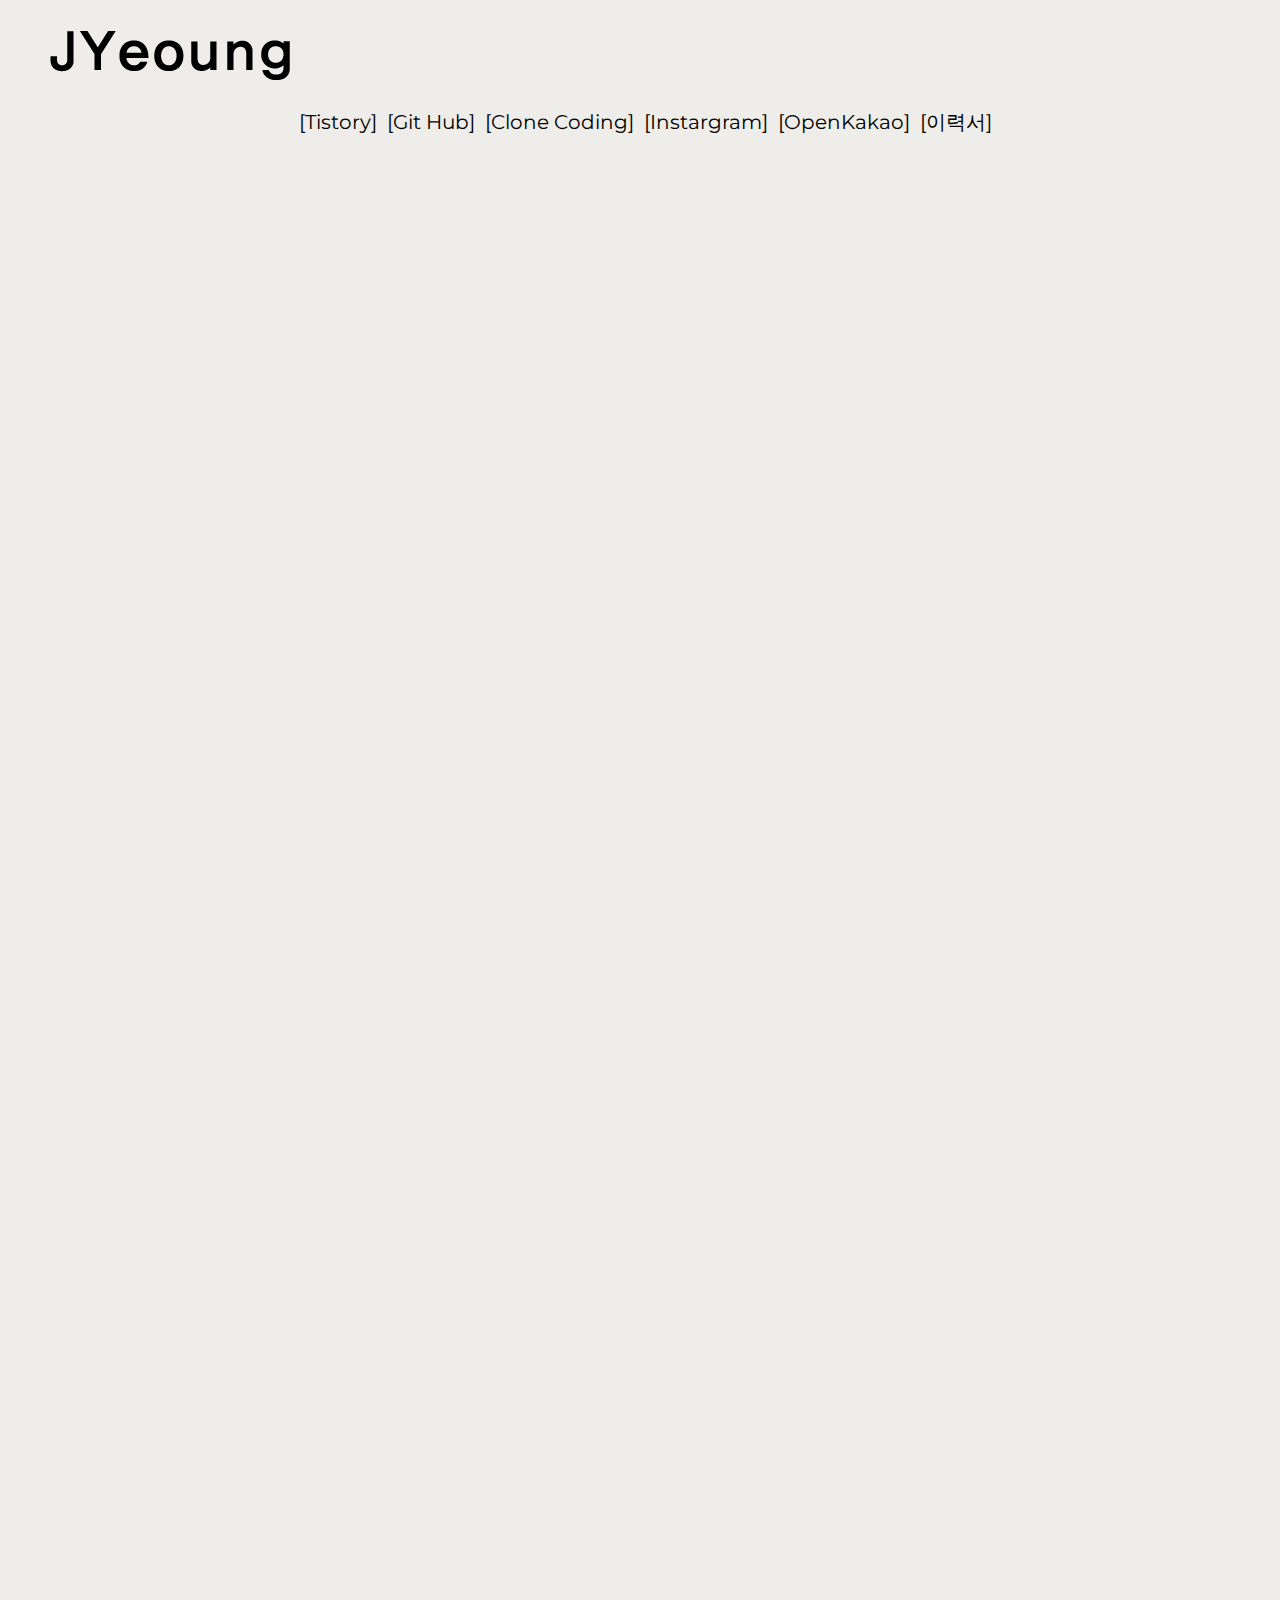
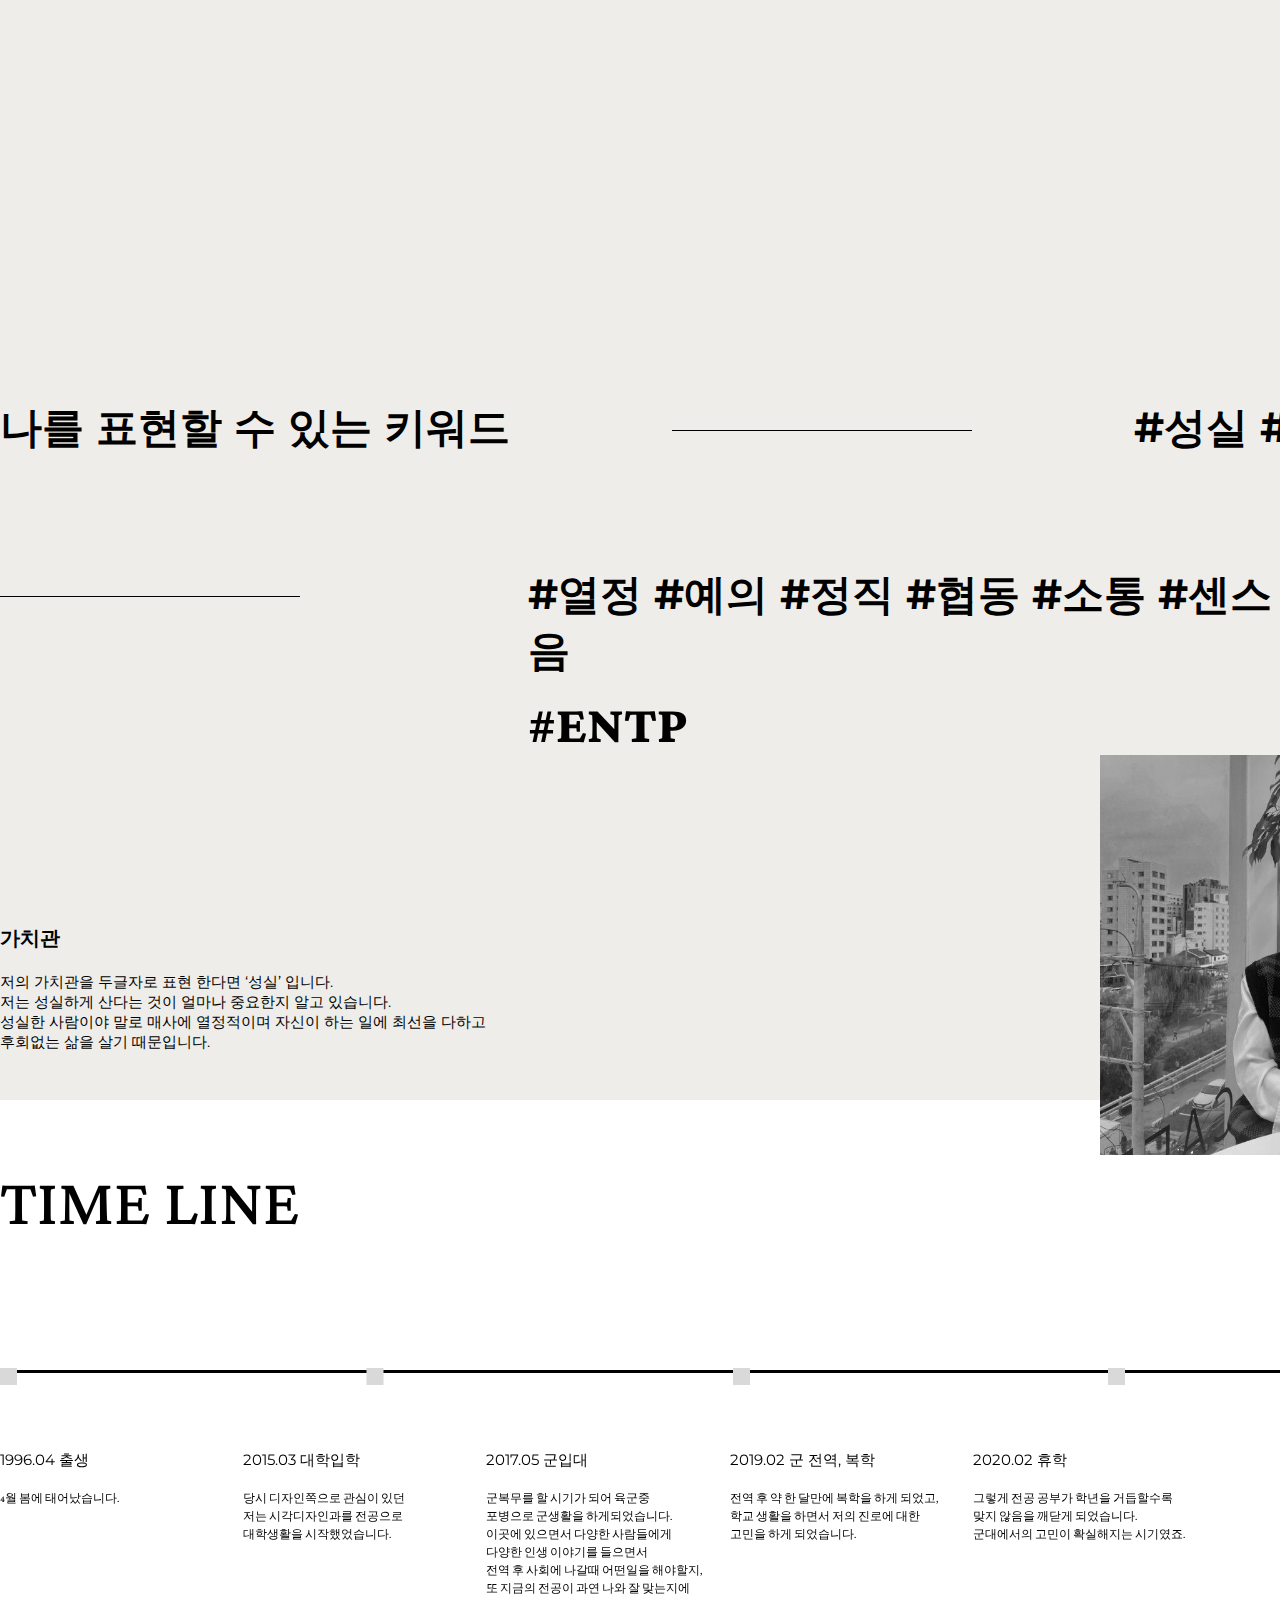
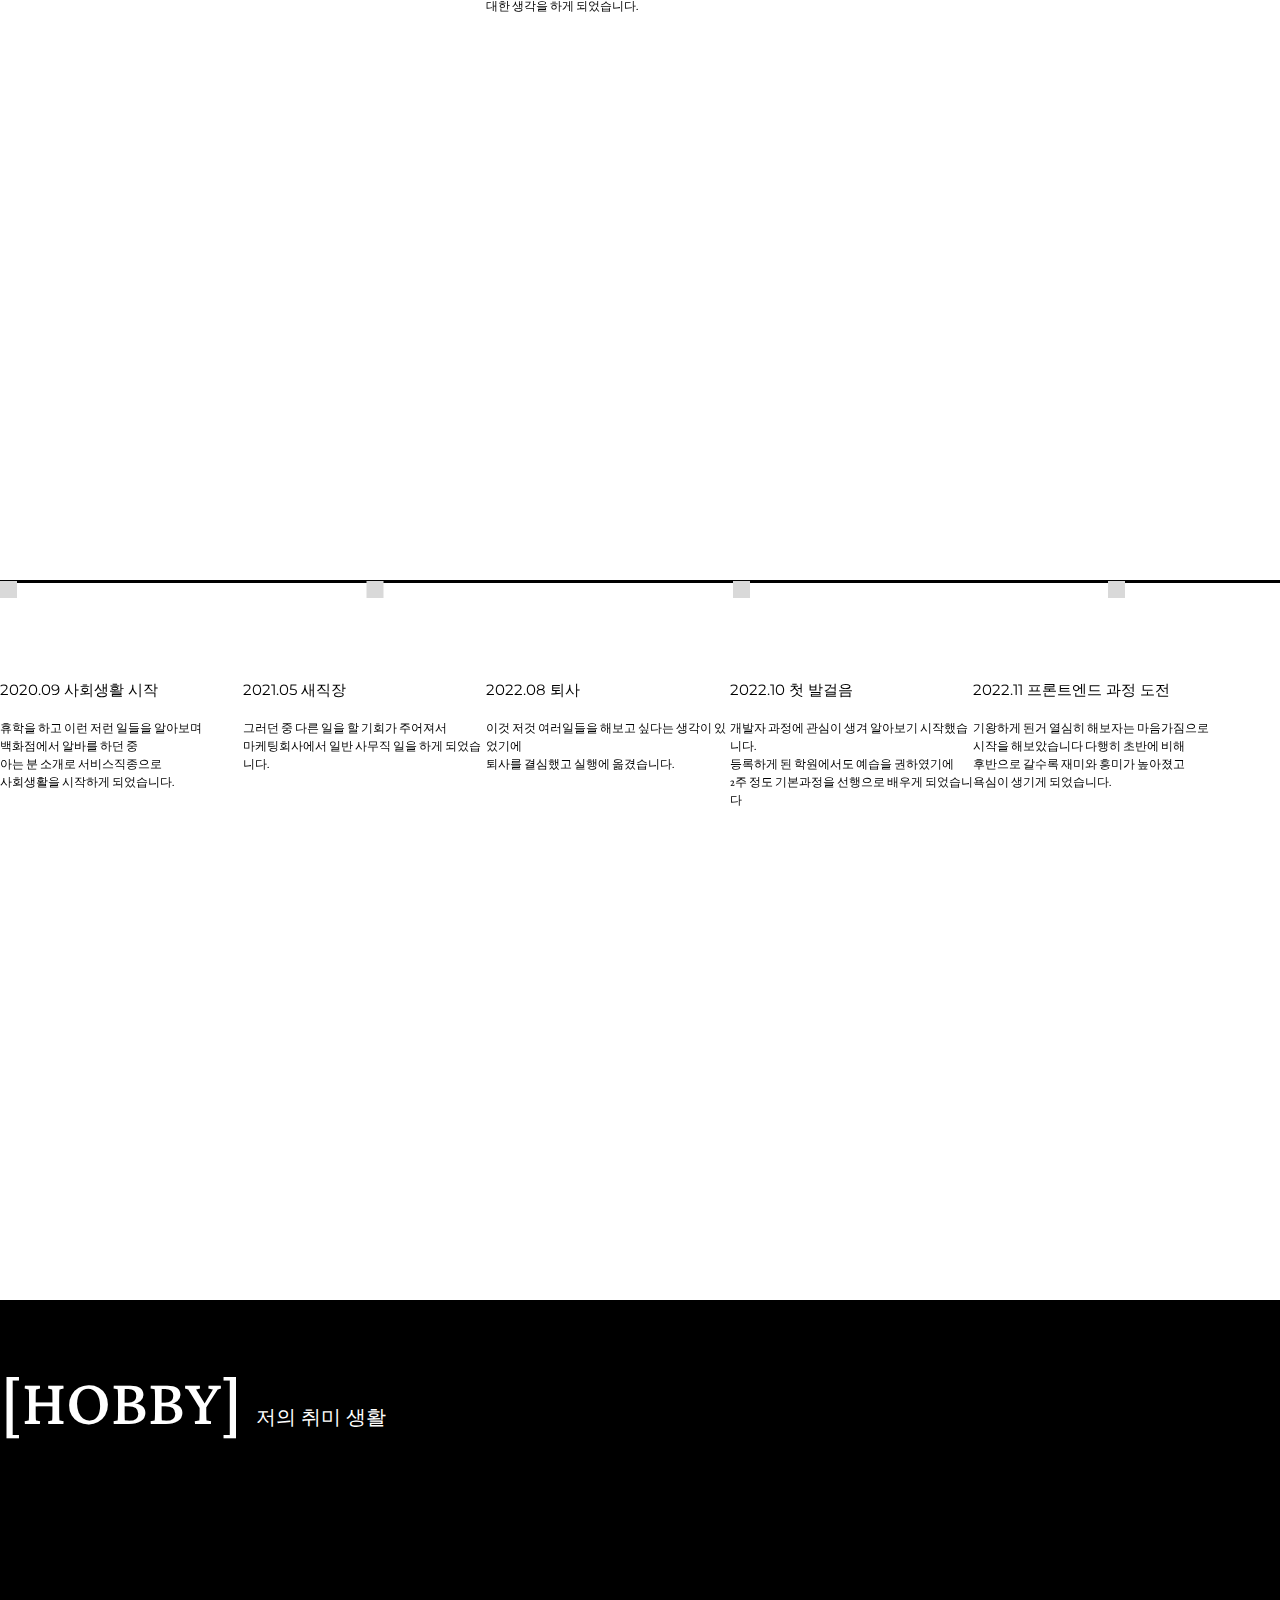
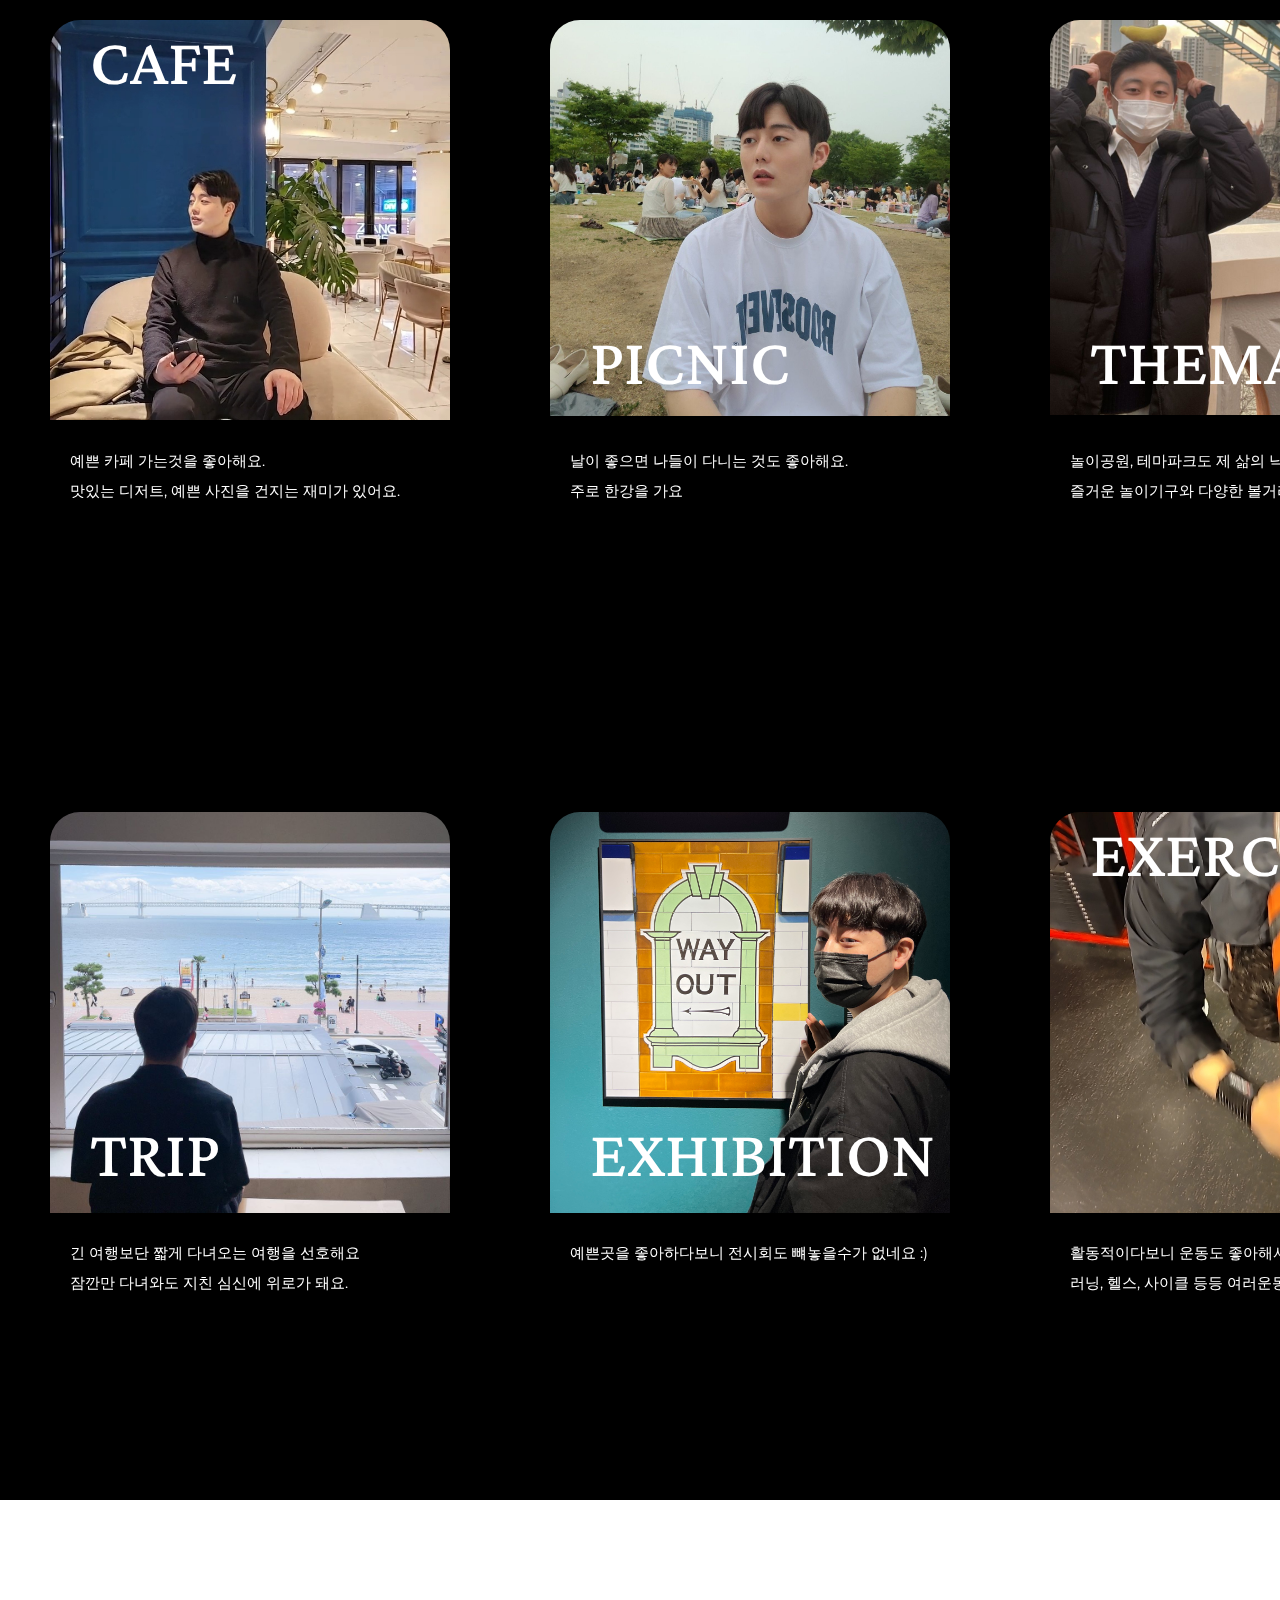
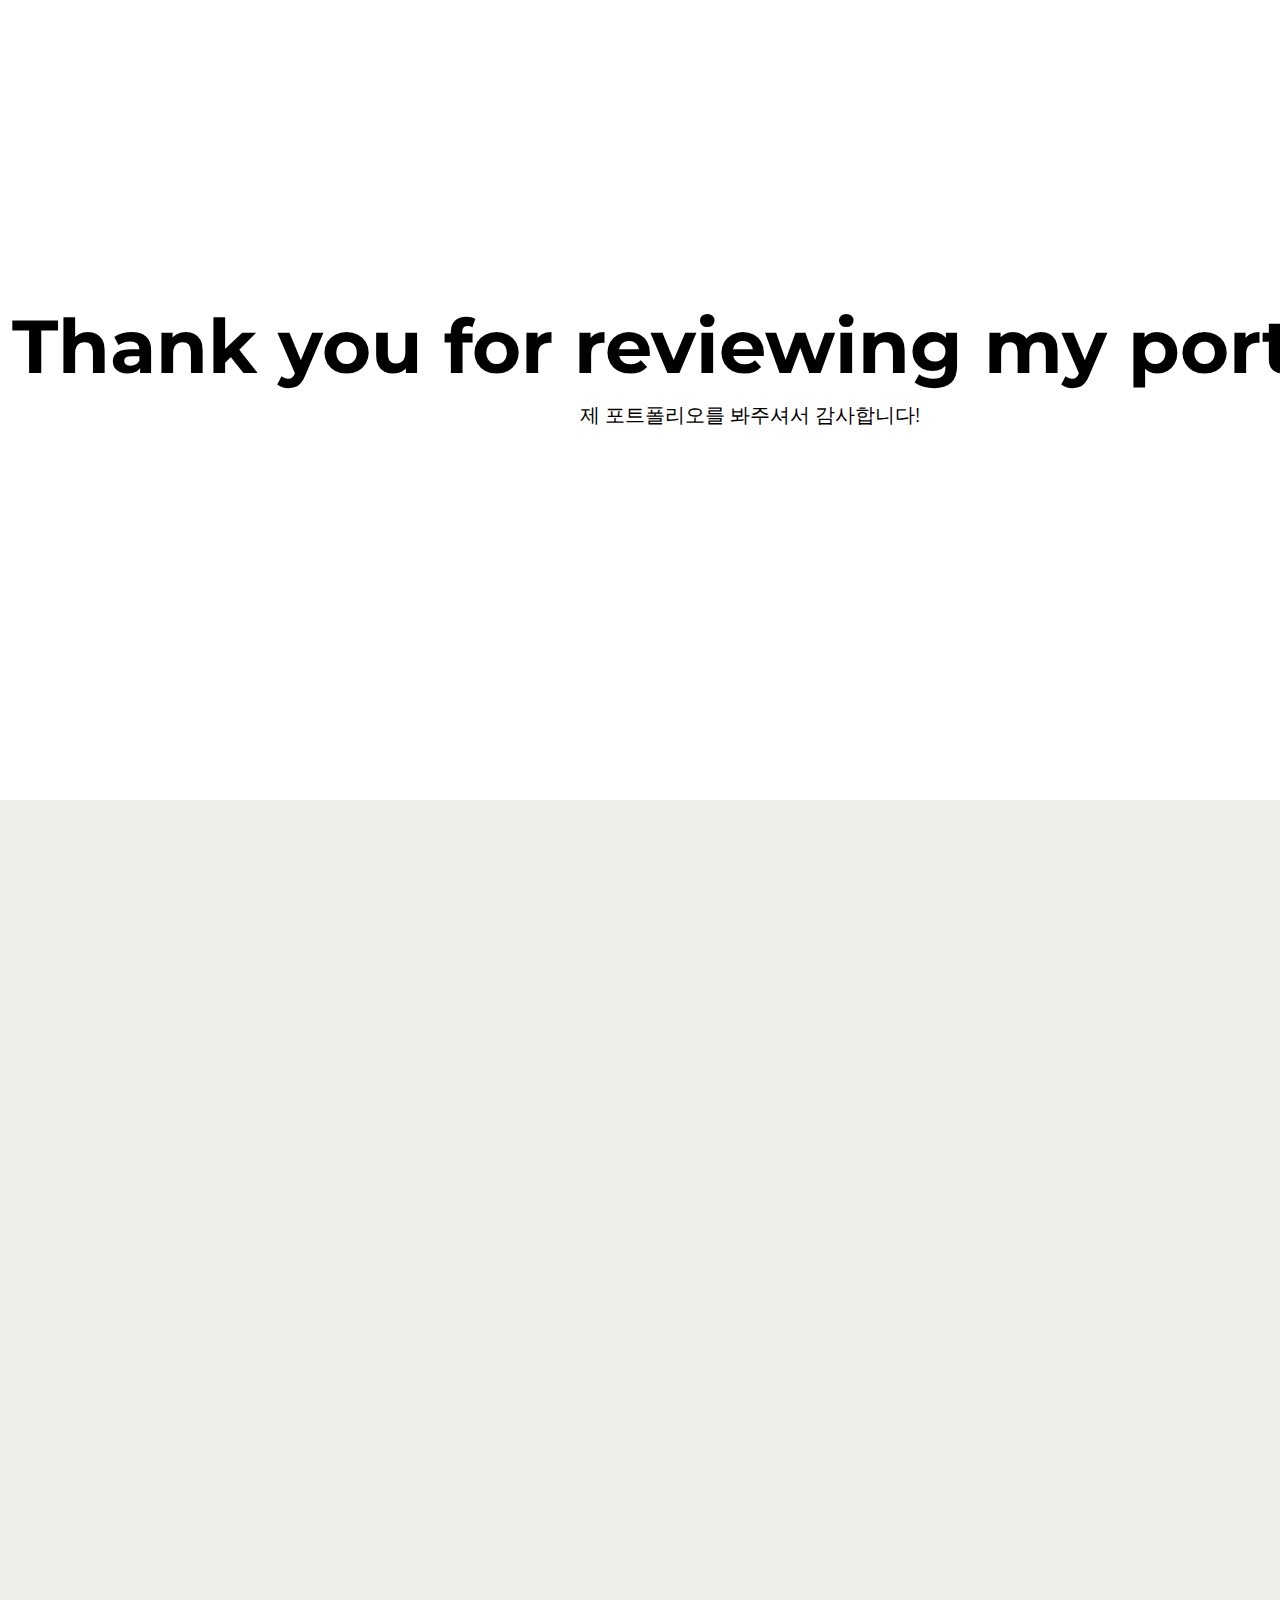
<file: about.html>
<!DOCTYPE html>
<html lang="en">
<head>
    <meta charset="UTF-8">
    <meta http-equiv="X-UA-Compatible" content="IE=edge">
    <meta name="viewport" content="width=device-width, initial-scale=1.0">
    <title>About</title>
    <link rel="preconnect" href="https://fonts.googleapis.com">
    <link rel="preconnect" href="https://fonts.gstatic.com" crossorigin>
    <link href="https://fonts.googleapis.com/css2?family=Lateef:wght@300&family=Montserrat&display=swap" rel="stylesheet">

    <!-- css -->
    <link rel="stylesheet" href="css/about.css">
    <link rel="stylesheet" href="https://cdn.linearicons.com/free/1.0.0/icon-font.min.css">
    <link rel="stylesheet" href="css/animate.min.css">
    
    <!-- script -->
    <script src="js/jquery-3.3.1.min.js"></script>
    <script src="js/scrolla.jquery.min.js"></script>
    <script src="js/slick.min.js"></script>
    <script src="js/main_script.js"></script>


</head>
<body>
    <div class="wrap"> 
        <header>
            <!-- menuOpen -->
            <div class="menuOpen">
                <h1 class="logo"><a href="#"><img src="img/Logo-black.png" alt=""></a></h1>
                <button class="open"><span class="lnr lnr-menu" alt="메뉴열기"></span></button>
                <div class="menuWrap">
                    <a href="#" class="close"><span class="lnr lnr-cross"></span></a>
                    <a href="#" class="close en">Close</a>
                    <ul class="tit en animate" data-animate="motion">
                        <li><a href="index.html">Home</a></li>
                        <li><a href="about.html">About</a></li>
                        <li><a href="gallery.html">Gallarey</a></li>
                        <li><a href="Portfolio(process).html">Portfolio process</a></li>
                        <li><a href="contact.html">Contact</a></li>
                    </ul>
                    <ul class="tit2">
                        <li><a href=""><span>Mail</span> <br>
                            kym0106471@naver.com <br> </a></li>
                        <li><a href="">
                            <span>Adress</span> <br>
                            서울특별시 관악구 봉천동 <br>
                        </a></li>
                        <li><a href="">
                            <span>Phone</span> <br>
                            010-2898-0860 <br>
                        </a></li>
                    </ul>
                </div>
            </div>
            <div class="header_top">
                <ul>
                    <li><a href="https://junyeong199604.tistory.com/">[Tistory]</a></li>
                    <li><a href="https://github.com/Junyeongjyk">[Git Hub]</a></li>
                    <li><a href="gallery.html">[Clone Coding]</a></li>
                    <li><a href="https://www.instagram.com/young_9604/">[Instargram]</a></li>
                    <li><a href="https://open.kakao.com/o/sZRt32ff">[OpenKakao]</a></li>
                    <li><a href="http://kym0106471.dothome.co.kr/20230330.pdf">[이력서]</a></li>
                </ul>
            </div>
            <div class="inner">
                <div class="ul1">
                    <!-- <li><span>hello.</span></li>
                    <li><span>this is the portfolio of front-end Junyoung Kim.</span></li>
                    <li><span>안녕하세요.</span></li>
                    <li><span>프론트엔드 김준영의 포트폴리오 입니다.</span></li> -->
                    <h3 class="animate" data-animate="fadeInLeft" data-duration="1s" data-delay="0s">Hello. <br> This is the portfolio of front-end Junyoung Kim.</h3>
                    <p class="animate" data-animate="fadeInLeft" data-duration="1s" data-delay="0s">안녕하세요. <br> 프론트엔드 김준영의 포트폴리오 입니다.</p>
                </div>
                <div class="main_img">
                    <img src="img/main2.png" alt="">
                </div>
                <div class="ul2">
                    <h2 class="about_main">About</h2>
                </div>
                <span class="my animate" data-animate="fadeInRight" data-duration="1s" data-delay="0s">직업교육을 받으며 <br>
                    현재 출시된 기업 사이트들을 <br>
                    클론 코딩이 가능하며, <br>
                    트렌디한 웹을 구현할 수 있는 실력과 <br>
                    매번 열심히 배우고자하는 <br>
                    성실함을 갖췄습니다. <br>
                    사회성 또한 원할한 편이라 <br> 
                    팀원들과 클라이언트와 소통하고 <br> 
                    트렌디, 인터렉션한 웹을 <br>
                    구현할 수 있도록 <br>
                    노력과 열정을 쏟겠습니다.</span>
            </div>
        </header>

        <section class="visual">
            <div class="inner">
                <div class="visual_left">
                    <h2>
                        <ul>
                            <li>Name</li>
                            <li>Birth</li>
                            <li>Phone</li>
                            <li>Mail</li>
                            <li>Address </li>
                        </ul>
                    </h2>
                </div>
                <div class="main_img">
                    <img src="img/main2.png" alt="">
                </div>
                <div class="visual_left2">
                    <h2>
                        <ul class="animate" data-animate="fadeInLeft" data-duration="1s" data-delay="0s">
                            <li>김준영</li>
                            <li>1996. 04. 27</li>
                            <li>010 - 2898 - 0860</li>
                            <li>kym0106471@naver.com</li>
                            <li>서울특별시 관악구 봉천동</li>
                        </ul>
                    </h2>
                </div>
                <div class="ul2">
                    <h2 class="main">About Me</h2>
                </div>
                <div class="me animate" data-animate="fadeInRight" data-duration="1s" data-delay="0s">
                    <span class="me1">Carrer</span> <br>
                    2021. 05 - 2022. 07 <br>
                    사람과사람들 <br>
                    2020. 09 - 2021. 05 <br> 
                    한화호텔앤리조트 <br>
                    
                    <span class="me2">Skill</span> <br>
                    Html / Css / JavaScript <br>
                    jQuery / Photoshop / Illustrator <br>
                    Adobe XD / figma <br>
                    
                    <span class="me2">Education</span> <br>
                    2022. 11 - 2023. 04  <br>
                    이젠아카데미 NCS프론트엔드(UI/UX) <br>
                    
                    <span class="me2">Hobby</span> <br>
                    독서 / 영화 / 게임 / 카페
                </div>
            </div>
        </section>

        <section class="contents">
            <!-- keyword -->
            <div class="keyword">
                <div class="con_inner animate" data-animate="motion">
                    <div class="slo_box1">
                        <ul class="going animate" data-animate="motion">
                            <li class="txt2 animate" data-animate="motion"><p><b>나를 표현할 수 있는 키워드</b></p></li>  
                            <li><span></span>  </li>
                            <li class="txt2 animate" data-animate="motion"><p><b>#성실 #긍정 #적극</b></p></li> 
                        </ul>
                        <ul class="and animate" data-animate="motion">
                            <li><span></span> </li>
                            <li class="txt2 animate" data-animate="motion"><p><b>#열정 #예의 #정직 #협동 #소통 #센스 #도전 #밝음 <br> <strong>#ENTP </strong> </b></p></li> 
                            <li class="animate" data-animate="fadeInRight" data-duration="1s" data-delay="0s"><p class="img animate" data-animate="motion">
                                <img src="img/1655689678276.jpg" alt="">
                            </p></li>
                        </ul>
                    </div>
                    <div class="slo_box2"><h3 class="animate" data-animate="fadeInLeft" data-duration="1s" data-delay="0s">가치관 </h3></div>
                    <div class="slo_box3"><p class="animate" data-animate="fadeInLeft" data-duration="1s" data-delay="0s">저의 가치관을 두글자로 표현 한다면 ‘성실’ 입니다. <br>
                        저는 성실하게 산다는 것이 얼마나 중요한지 알고 있습니다. <br>
                        성실한 사람이야 말로 매사에 열정적이며 자신이 하는 일에 최선을 다하고<br>
                        후회없는 삶을 살기 때문입니다.</p>
                    </div>
                </div>
            </div>

            <div class="timeline">
                <div class="timeline_inner animate" data-animate="motion">
                    <h2>TIME LINE</h2>
                    <div class="list">
                        <span></span>
                        <ul>
                            <li class="a"></li>
                            <li class="b"></li>
                            <li class="c"></li>
                            <li class="d"></li>
                            <li class="e"></li>
                        </ul>
                    </div>
                        <ul>
                            <li>
                                <h3>1996.04 출생</h3>
                                <p>4월 봄에 태어났습니다.</p>
                            </li>
                            <li>
                                <h3>2015.03 대학입학</h3>
                                <p>당시 디자인쪽으로 관심이 있던 <br>
                                저는 시각디자인과를 전공으로 <br> 
                                대학생활을 시작했었습니다.</p> 
                            </li>
                            <li>
                                <h3>2017.05 군입대 </h3> 
                                <p>군복무를 할 시기가 되어 육군중 <br>
                                포병으로 군생활을 하게되었습니다. <br>
                                이곳에 있으면서 다양한 사람들에게 <br>
                                다양한 인생 이야기를 들으면서<br>
                                전역 후 사회에 나갈때 어떤일을 해야할지,<br>
                                또 지금의 전공이 과연 나와 잘 맞는지에 <br>
                                대한 생각을 하게 되었습니다.</p> 
                            </li>
                            <li>
                                <h3>2019.02 군 전역, 복학</h3> 
                                <p>전역 후 약 한 달만에 복학을 하게 되었고,<br>
                                학교 생활을 하면서 저의 진로에 대한 <br>
                                고민을 하게 되었습니다.</p> 
                            </li>
                            <li>
                                <h3>2020.02 휴학</h3>  
                                <p>그렇게 전공 공부가 학년을 거듭할수록 <br>
                                맞지 않음을 깨닫게 되었습니다. <br>
                                군대에서의 고민이 확실해지는 시기였죠.</p>
                            </li>
                        </ul>
                </div>
                <div class="timeline_inner2 animate" data-animate="motion">
                    <div class="list2">
                        <span></span>
                        <ul>
                            <li class="a"></li>
                            <li class="b"></li>
                            <li class="c"></li>
                            <li class="d"></li>
                            <li class="e"></li>
                        </ul>
                    </div>
                        <ul>
                            <li>
                                <h3>2020.09 사회생활 시작</h3>
                                <p>휴학을 하고 이런 저런 일들을 알아보며 <br>
                                    백화점에서 알바를 하던 중 <br>
                                    아는 분 소개로 서비스직종으로 <br>
                                    사회생활을 시작하게 되었습니다.</p>
                            </li>
                            <li>
                                <h3>2021.05 새직장</h3>
                                <p>그러던 중 다른 일을 할 기회가 주어져서<br>
                                마케팅회사에서 일반 사무직 일을 하게 되었습니다.</p> 
                            </li>
                            <li>
                                <h3>2022.08 퇴사 </h3> 
                                <p>이것 저것 여러일들을 해보고 싶다는 생각이 있었기에<br>
                                퇴사를 결심했고 실행에 옮겼습니다.</p> 
                            </li>
                            <li>
                                <h3>2022.10 첫 발걸음</h3> 
                                <p>개발자 과정에 관심이 생겨 알아보기 시작했습니다.<br>
                                등록하게 된 학원에서도 예습을 권하였기에<br>
                                2주 정도 기본과정을 선행으로 배우게 되었습니다</p> 
                            </li>
                            <li>
                                <h3>2022.11 프론트엔드 과정 도전</h3>  
                                <p> 기왕하게 된거 열심히 해보자는 마음가짐으로 <br>
                                시작을 해보았습니다 다행히 초반에 비해 <br>
                                후반으로 갈수록 재미와 흥미가 높아졌고 <br>
                                욕심이 생기게 되었습니다.</p>
                            </li>
                        </ul>
                </div>        
            </div>

            <div class="hobby">
                <div class="about_inner">
                    <h2>[HOBBY] <span>저의 취미 생활</span></h2> 
                    <ul class="list1">
                        <li class="a animate" data-animate="fadeInRight" data-duration=".5s" data-delay="0">
                            <div class="box">
                                <div class="imgBox"><img src="img/cafe.jpg" alt="">
                                    <h2 class="animate" data-animate="fadeInLeft" data-duration=".5s" data-delay="0">CAFE</h2>
                                    <p class="txt2 animate" data-animate="motion"> 예쁜 카페 가는것을 좋아해요. <br> 맛있는 디저트, 예쁜 사진을 건지는 재미가   있어요.</p>
                                </div>
                            
                        </div></li>
                        <li class="b animate" data-animate="fadeInRight" data-duration=".8s" data-delay="0"><div class="box">
                                <div class="imgBox"><img src="img/hangang.jpg" alt="">
                                    <h2 class="animate" data-animate="fadeInLeft" data-duration=".8s" data-delay="0">PICNIC</h2>
                                    <p>날이 좋으면 나들이 다니는 것도 좋아해요. <br> 주로 한강을 가요</p>
                                </div>
                        </div></li>
                        <li class="c animate" data-animate="fadeInRight" data-duration="1.1s" data-delay="0"><div class="box">
                                <div class="imgBox"><img src="img/lotte.jpg" alt="">
                                    <h2 class="animate" data-animate="fadeInLeft" data-duration="1.1s" data-delay="0">THEMA PARK</h2>
                                    <p>놀이공원, 테마파크도 제 삶의 낙이라고 할 수 있죠 <br> 즐거운 놀이기구와 다양한   볼거리가 저를 즐겁게해요.</p>
                                </div>
                        </div></li>
                    </ul>

                    <ul class="list2">
                        <li class="a animate" data-animate="fadeInLeft" data-duration=".5s" data-delay="0"><div class="box">
                                <div class="imgBox"><img src="img/busan.jpg" alt="">
                                    <h2 class="animate" data-animate="fadeInRight" data-duration=".5s" data-delay="0">TRIP</h2>
                                    <p>긴 여행보단 짧게 다녀오는 여행을 선호해요<br> 잠깐만 다녀와도 지친 심신에    위로가 돼요.</p>
                                </div>
                        </div></li>
                        <li class="b animate" data-animate="fadeInLeft" data-duration=".8" data-delay=".0"><div class="box">
                                <div class="imgBox"><img src="img/show.jpg" alt="">
                                    <h2 class="animate" data-animate="fadeInRight" data-duration=".8" data-delay="0">EXHIBITION</h2>
                                    <p>예쁜곳을 좋아하다보니 전시회도 뺴놓을수가 없네요 :) </p>
                                </div>
                        </div></li>
                        <li class="c animate" data-animate="fadeInLeft" data-duration="1.1s" data-delay="0"><div class="box">
                                <div class="imgBox"><img src="img/exercise.jpg" alt="">
                                    <h2 class="animate" data-animate="fadeInRight" data-duration="1.1s" data-delay="0">EXERCISE</h2>
                                    <p>활동적이다보니 운동도 좋아해서 <br> 러닝, 헬스, 사이클 등등 여러운동을   좋아합니다 </p>
                                </div>
                        </div></li>
                    </ul>
                </div>
            </div>



        </section> <!-- contents -->
        
        <div class="thanks">
            <div class="thanks_inner animate" data-animate="fadeInUp" data-duration="1.5s" data-delay="0s">
                <h2>Thank you for reviewing my portfolio!</h2>
                <p>제 포트폴리오를 봐주셔서 감사합니다!</p>
            </div>
        </div>

        <footer>
            <div class="inner">
                <div class="header_top">
                    <h2>kym0106471@naver.com</h2>
                    <div class="footer_img">
                        <img src="img/main2.png" alt="">
                    </div>
                    <h2 class="number">010-2898-0860</h2>
                    <ul>
                        <li><a href="https://junyeong199604.tistory.com/">[Tistory]</a></li>
                        <li><a href="https://github.com/Junyeongjyk">[Git Hub]</a></li>
                        <li><a href="gallery.html">[Clone Coding]</a></li>
                        <li><a href="https://www.instagram.com/young_9604/">[Instargram]</a></li>
                        <li><a href="https://open.kakao.com/o/sZRt32ff">[OpenKakao]</a></li>
                        <li><a href="http://kym0106471.dothome.co.kr/20230330.pdf">[이력서]</a></li>
                    </ul>
                </div>
            </div>
        </footer>
    </div>
</body>
</html>
</file>
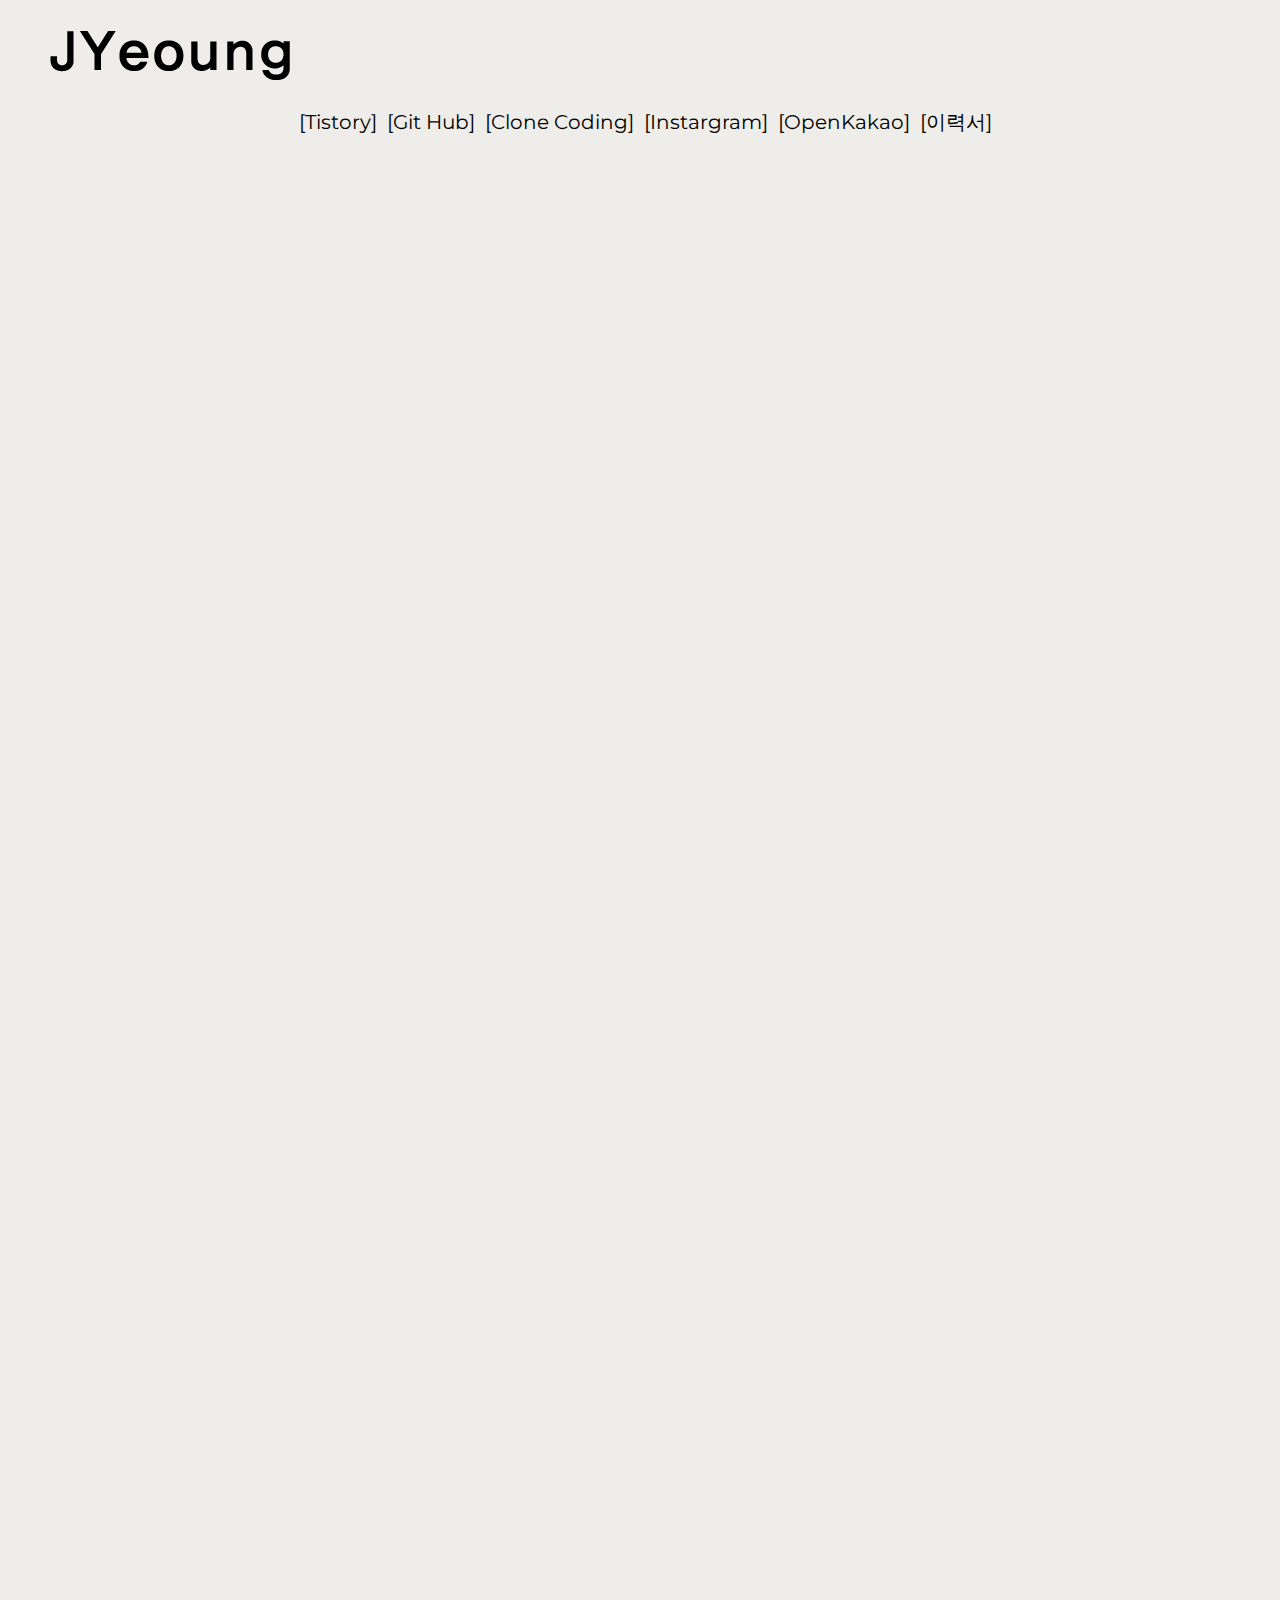
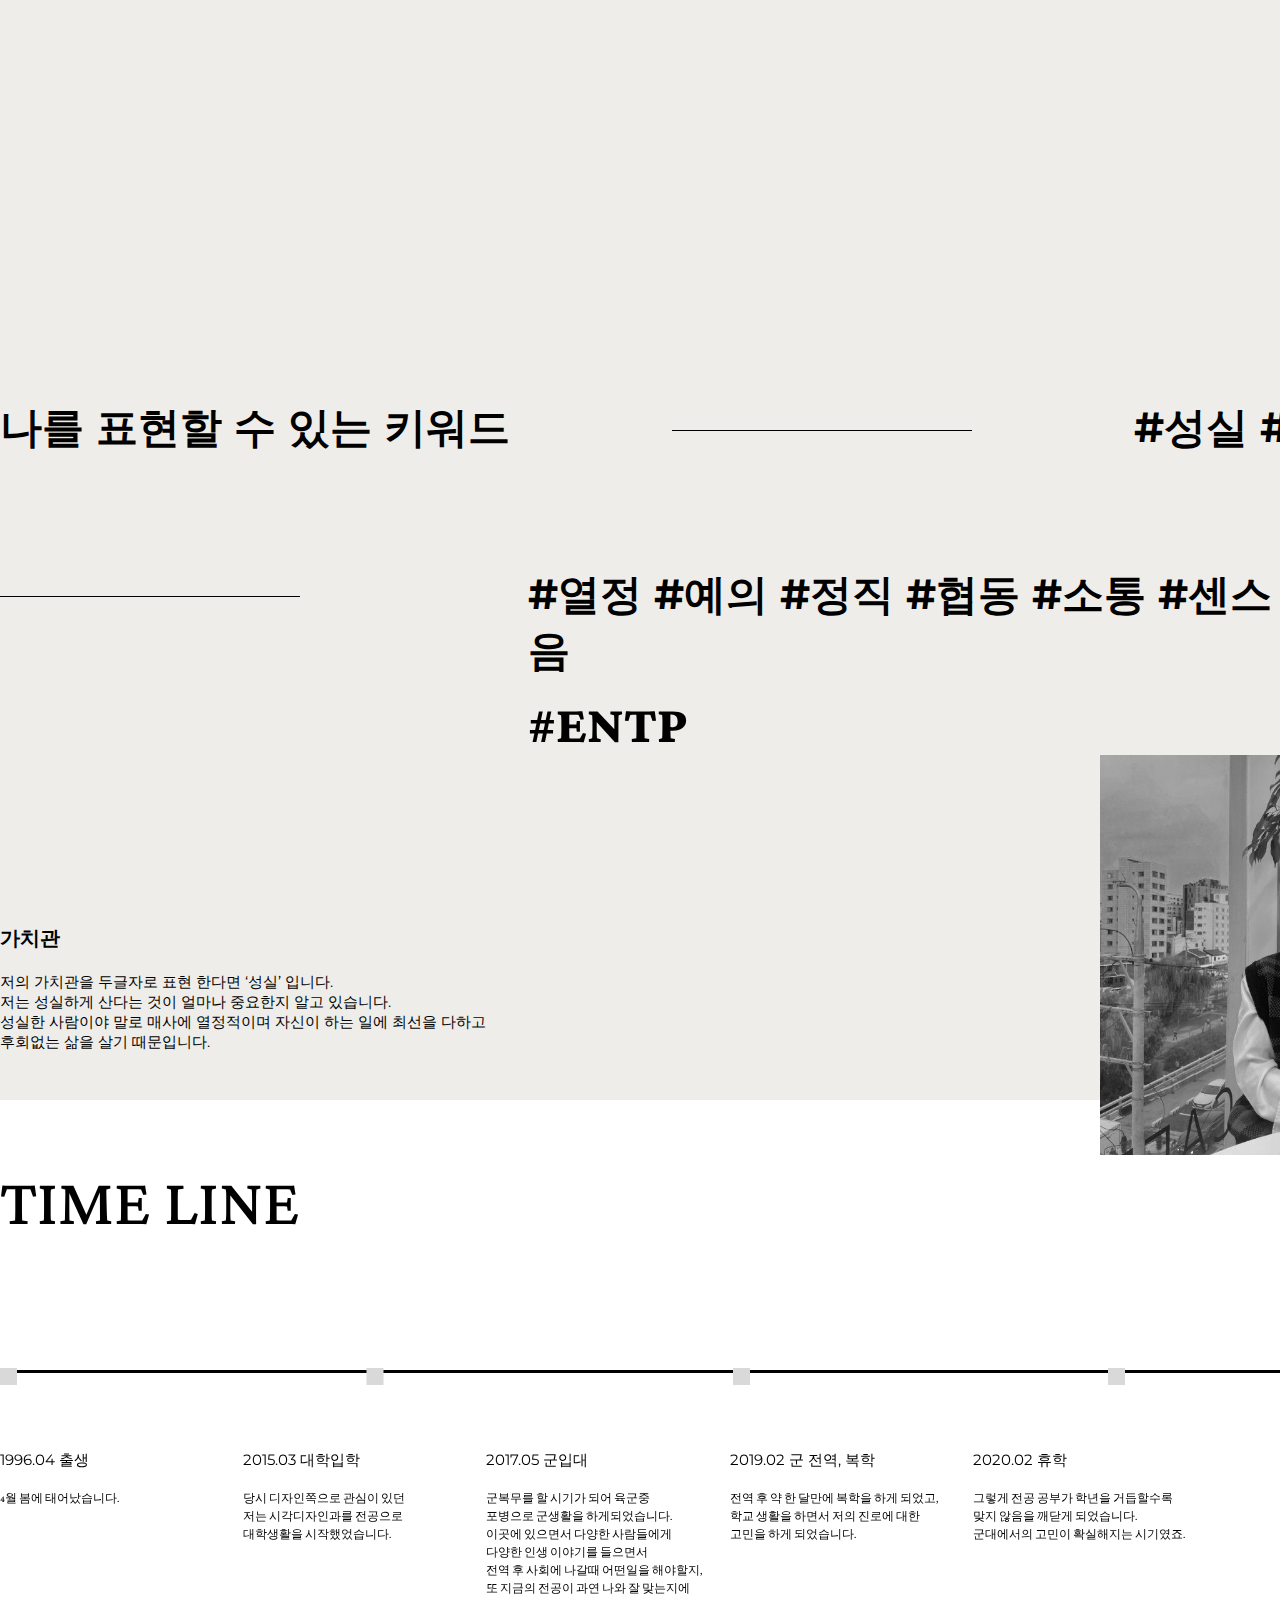
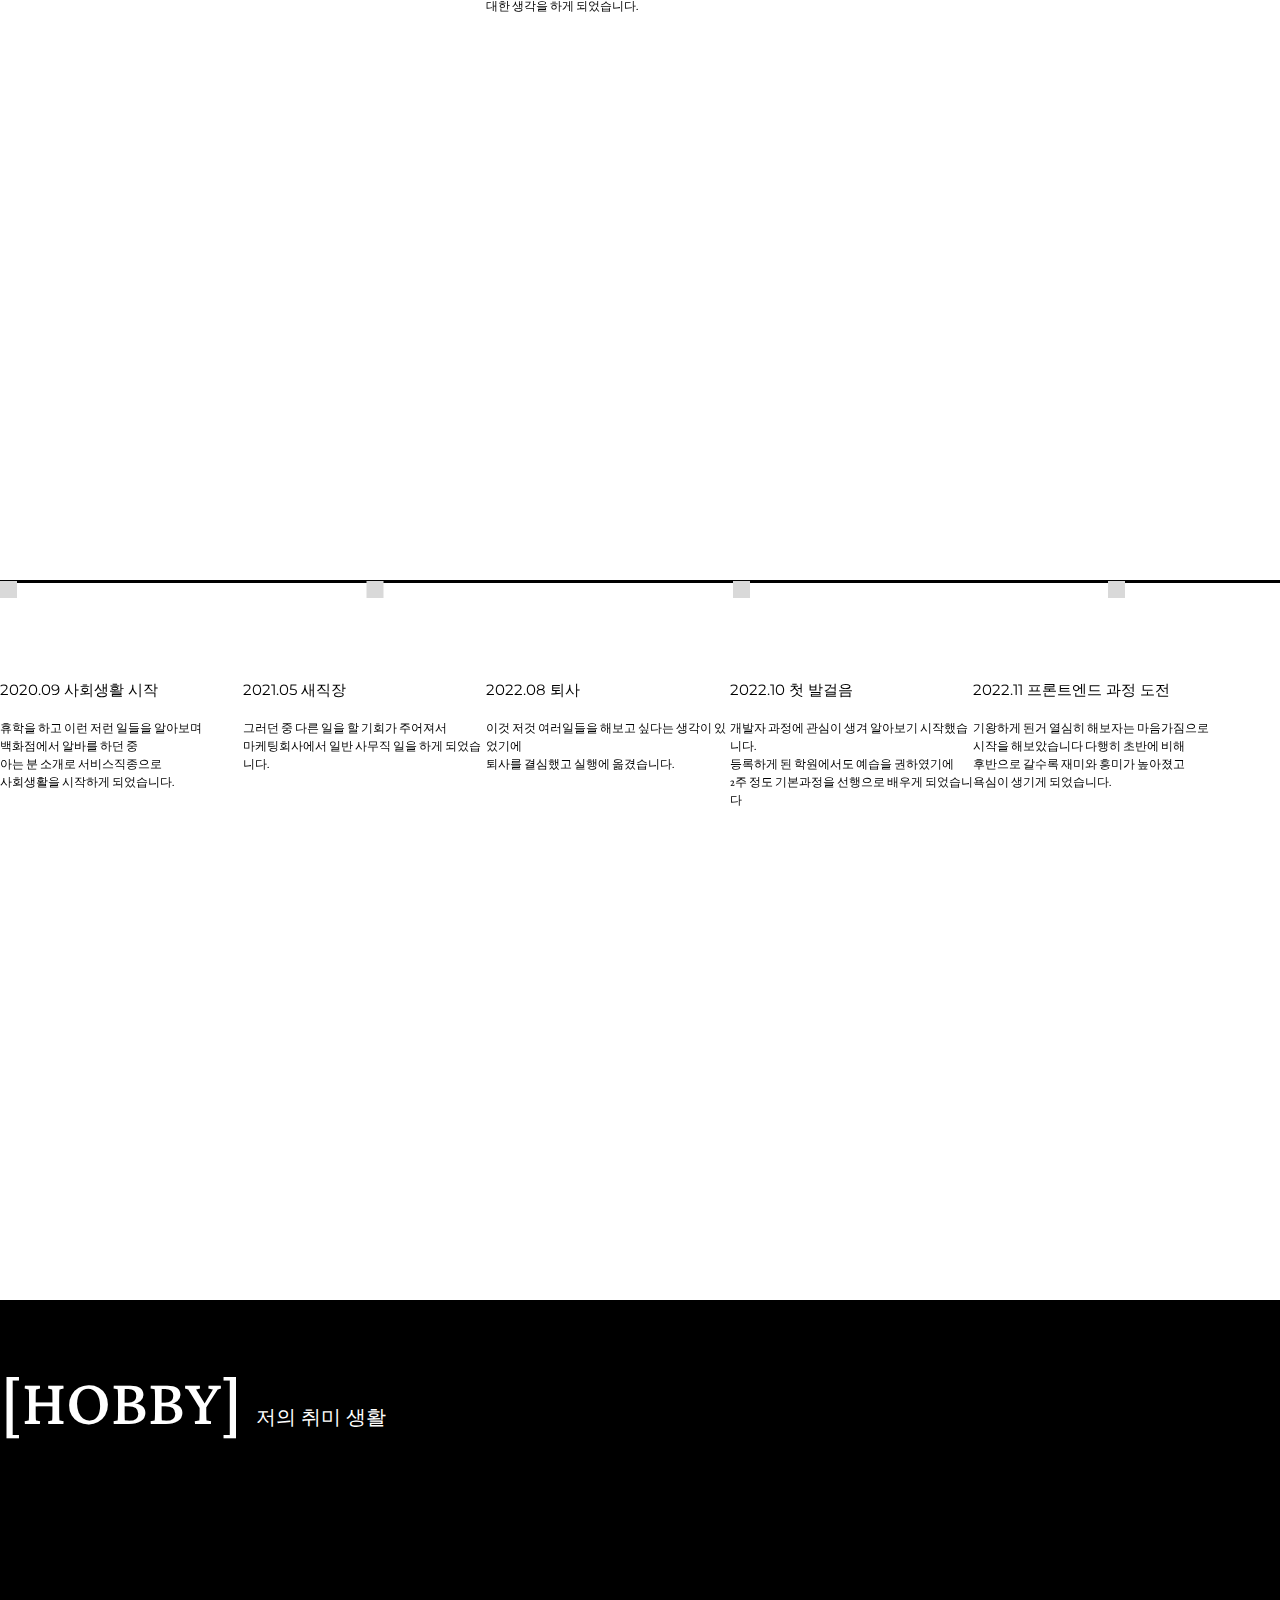
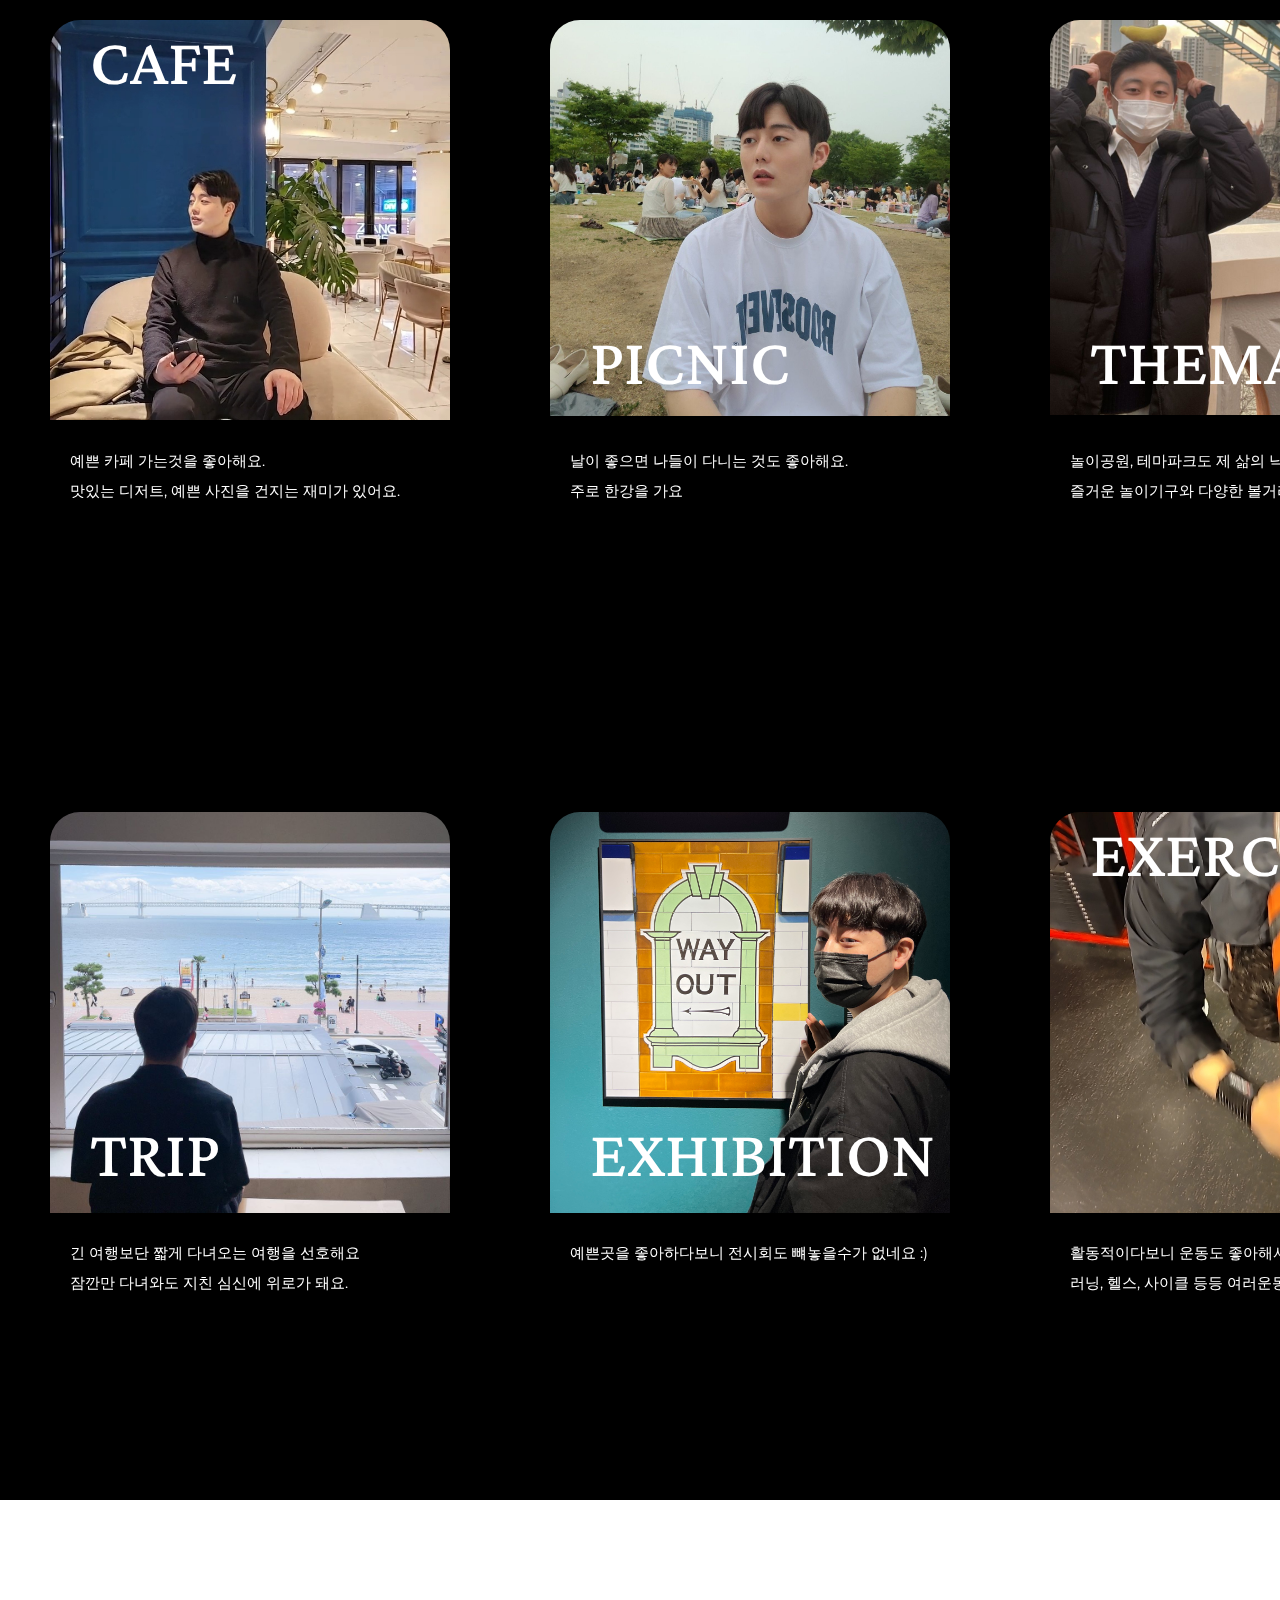
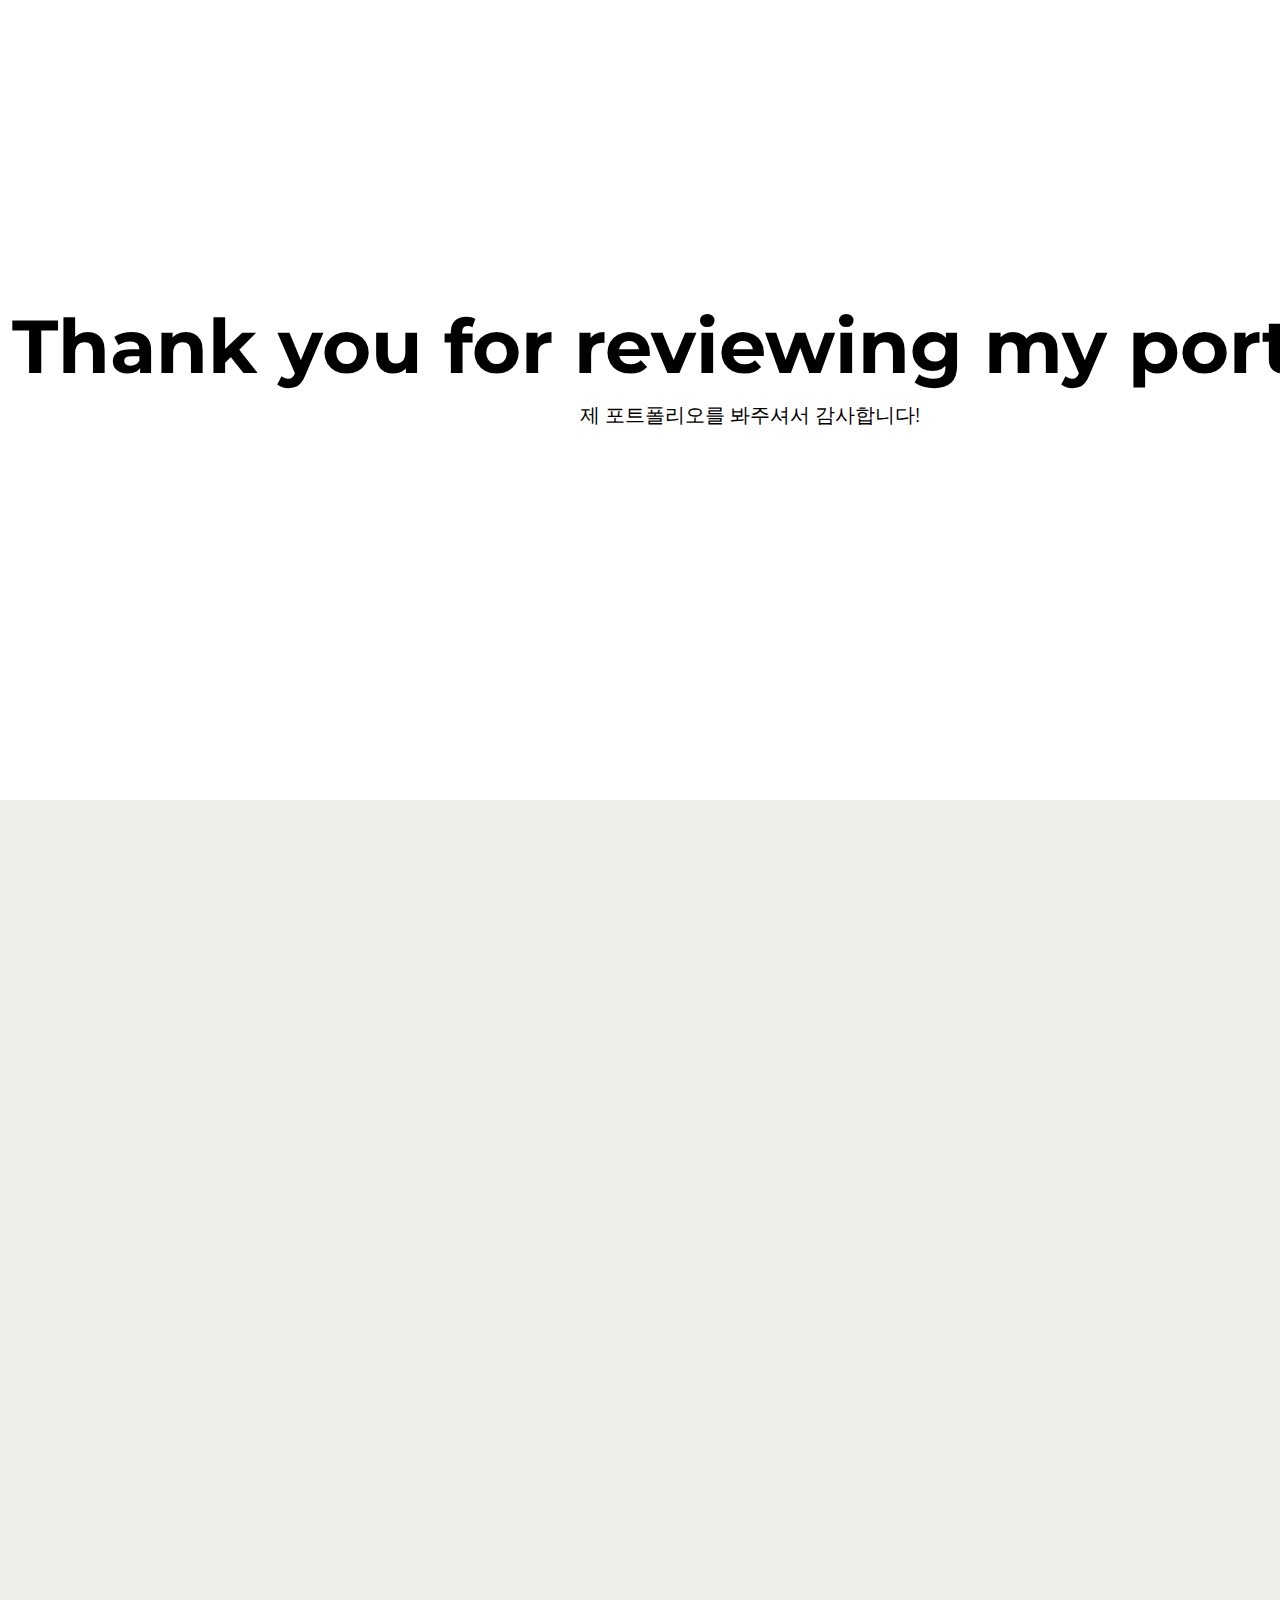
<file: 포폴(메인)/about.html>
<!DOCTYPE html>
<html lang="en">
<head>
    <meta charset="UTF-8">
    <meta http-equiv="X-UA-Compatible" content="IE=edge">
    <meta name="viewport" content="width=device-width, initial-scale=1.0">
    <title>About</title>
    <link rel="preconnect" href="https://fonts.googleapis.com">
    <link rel="preconnect" href="https://fonts.gstatic.com" crossorigin>
    <link href="https://fonts.googleapis.com/css2?family=Lateef:wght@300&family=Montserrat&display=swap" rel="stylesheet">

    <!-- css -->
    <link rel="stylesheet" href="css/about.css">
    <link rel="stylesheet" href="https://cdn.linearicons.com/free/1.0.0/icon-font.min.css">
    <link rel="stylesheet" href="css/animate.min.css">
    
    <!-- script -->
    <script src="js/jquery-3.3.1.min.js"></script>
    <script src="js/scrolla.jquery.min.js"></script>
    <script src="js/slick.min.js"></script>
    <script src="js/main_script.js"></script>


</head>
<body>
    <div class="wrap"> 
        <header>
            <!-- menuOpen -->
            <div class="menuOpen">
                <h1 class="logo"><a href="#"><img src="img/Logo-black.png" alt=""></a></h1>
                <button class="open"><span class="lnr lnr-menu" alt="메뉴열기"></span></button>
                <div class="menuWrap">
                    <a href="#" class="close"><span class="lnr lnr-cross"></span></a>
                    <a href="#" class="close en">Close</a>
                    <ul class="tit en animate" data-animate="motion">
                        <li><a href="index.html">Home</a></li>
                        <li><a href="about.html">About</a></li>
                        <li><a href="gallery.html">Gallarey</a></li>
                        <li><a href="Portfolio(process).html">Portfolio process</a></li>
                        <li><a href="contact.html">Contact</a></li>
                    </ul>
                    <ul class="tit2">
                        <li><a href=""><span>Mail</span> <br>
                            kym0106471@naver.com <br> </a></li>
                        <li><a href="">
                            <span>Adress</span> <br>
                            서울특별시 관악구 봉천동 <br>
                        </a></li>
                        <li><a href="">
                            <span>Phone</span> <br>
                            010-2898-0860 <br>
                        </a></li>
                    </ul>
                </div>
            </div>
            <div class="header_top">
                <ul>
                    <li><a href="https://junyeong199604.tistory.com/">[Tistory]</a></li>
                    <li><a href="https://github.com/Junyeongjyk">[Git Hub]</a></li>
                    <li><a href="gallery.html">[Clone Coding]</a></li>
                    <li><a href="https://www.instagram.com/young_9604/">[Instargram]</a></li>
                    <li><a href="#">[OpenKakao]</a></li>
                    <li><a href="http://kym0106471.dothome.co.kr/20230330.pdf">[이력서]</a></li>
                </ul>
            </div>
            <div class="inner">
                <div class="ul1">
                    <!-- <li><span>hello.</span></li>
                    <li><span>this is the portfolio of front-end Junyoung Kim.</span></li>
                    <li><span>안녕하세요.</span></li>
                    <li><span>프론트엔드 김준영의 포트폴리오 입니다.</span></li> -->
                    <h3 class="animate" data-animate="fadeInLeft" data-duration="1s" data-delay="0s">Hello. <br> This is the portfolio of front-end Junyoung Kim.</h3>
                    <p class="animate" data-animate="fadeInLeft" data-duration="1s" data-delay="0s">안녕하세요. <br> 프론트엔드 김준영의 포트폴리오 입니다.</p>
                </div>
                <div class="main_img">
                    <img src="img/main2.png" alt="">
                </div>
                <div class="ul2">
                    <h2 class="about_main">About</h2>
                </div>
                <span class="my animate" data-animate="fadeInRight" data-duration="1s" data-delay="0s">직업교육을 받으며 <br>
                    현재 출시된 기업 사이트들을 <br>
                    클론 코딩이 가능하며, <br>
                    트렌디한 웹을 구현할 수 있는 실력과 <br>
                    매번 열심히 배우고자하는 <br>
                    성실함을 갖췄습니다. <br>
                    사회성 또한 원할한 편이라 <br> 
                    팀원들과 클라이언트와 소통하고 <br> 
                    트렌디, 인터렉션한 웹을 <br>
                    구현할 수 있도록 <br>
                    노력과 열정을 쏟겠습니다.</span>
            </div>
        </header>

        <section class="visual">
            <div class="inner">
                <div class="visual_left">
                    <h2>
                        <ul>
                            <li>Name</li>
                            <li>Birth</li>
                            <li>Phone</li>
                            <li>Mail</li>
                            <li>Address </li>
                        </ul>
                    </h2>
                </div>
                <div class="main_img">
                    <img src="img/main2.png" alt="">
                </div>
                <div class="visual_left2">
                    <h2>
                        <ul class="animate" data-animate="fadeInLeft" data-duration="1s" data-delay="0s">
                            <li>김준영</li>
                            <li>1996. 04. 27</li>
                            <li>010 - 2898 - 0860</li>
                            <li>kym0106471@naver.com</li>
                            <li>서울특별시 관악구 봉천동</li>
                        </ul>
                    </h2>
                </div>
                <div class="ul2">
                    <h2 class="main">About Me</h2>
                </div>
                <div class="me animate" data-animate="fadeInRight" data-duration="1s" data-delay="0s">
                    <span class="me1">Carrer</span> <br>
                    2021. 05 - 2022. 07 <br>
                    사람과사람들 <br>
                    2020. 09 - 2021. 05 <br> 
                    한화호텔앤리조트 <br>
                    
                    <span class="me2">Skill</span> <br>
                    Html / Css / JavaScript <br>
                    jQuery / Photoshop / Illustrator <br>
                    Adobe XD / figma <br>
                    
                    <span class="me2">Education</span> <br>
                    2022. 11 - 2023. 04  <br>
                    이젠아카데미 NCS프론트엔드(UI/UX) <br>
                    
                    <span class="me2">Hobby</span> <br>
                    독서 / 영화 / 게임 / 카페
                </div>
            </div>
        </section>

        <section class="contents">
            <!-- keyword -->
            <div class="keyword">
                <div class="con_inner animate" data-animate="motion">
                    <div class="slo_box1">
                        <ul class="going animate" data-animate="motion">
                            <li class="txt2 animate" data-animate="motion"><p><b>나를 표현할 수 있는 키워드</b></p></li>  
                            <li><span></span>  </li>
                            <li class="txt2 animate" data-animate="motion"><p><b>#성실 #긍정 #적극</b></p></li> 
                        </ul>
                        <ul class="and animate" data-animate="motion">
                            <li><span></span> </li>
                            <li class="txt2 animate" data-animate="motion"><p><b>#열정 #예의 #정직 #협동 #소통 #센스 #도전 #밝음 <br> <strong>#ENTP </strong> </b></p></li> 
                            <li class="animate" data-animate="fadeInRight" data-duration="1s" data-delay="0s"><p class="img animate" data-animate="motion">
                                <img src="img/1655689678276.jpg" alt="">
                            </p></li>
                        </ul>
                    </div>
                    <div class="slo_box2"><h3 class="animate" data-animate="fadeInLeft" data-duration="1s" data-delay="0s">가치관 </h3></div>
                    <div class="slo_box3"><p class="animate" data-animate="fadeInLeft" data-duration="1s" data-delay="0s">저의 가치관을 두글자로 표현 한다면 ‘성실’ 입니다. <br>
                        저는 성실하게 산다는 것이 얼마나 중요한지 알고 있습니다. <br>
                        성실한 사람이야 말로 매사에 열정적이며 자신이 하는 일에 최선을 다하고<br>
                        후회없는 삶을 살기 때문입니다.</p>
                    </div>
                </div>
            </div>

            <div class="timeline">
                <div class="timeline_inner animate" data-animate="motion">
                    <h2>TIME LINE</h2>
                    <div class="list">
                        <span></span>
                        <ul>
                            <li class="a"></li>
                            <li class="b"></li>
                            <li class="c"></li>
                            <li class="d"></li>
                            <li class="e"></li>
                        </ul>
                    </div>
                        <ul>
                            <li>
                                <h3>1996.04 출생</h3>
                                <p>4월 봄에 태어났습니다.</p>
                            </li>
                            <li>
                                <h3>2015.03 대학입학</h3>
                                <p>당시 디자인쪽으로 관심이 있던 <br>
                                저는 시각디자인과를 전공으로 <br> 
                                대학생활을 시작했었습니다.</p> 
                            </li>
                            <li>
                                <h3>2017.05 군입대 </h3> 
                                <p>군복무를 할 시기가 되어 육군중 <br>
                                포병으로 군생활을 하게되었습니다. <br>
                                이곳에 있으면서 다양한 사람들에게 <br>
                                다양한 인생 이야기를 들으면서<br>
                                전역 후 사회에 나갈때 어떤일을 해야할지,<br>
                                또 지금의 전공이 과연 나와 잘 맞는지에 <br>
                                대한 생각을 하게 되었습니다.</p> 
                            </li>
                            <li>
                                <h3>2019.02 군 전역, 복학</h3> 
                                <p>전역 후 약 한 달만에 복학을 하게 되었고,<br>
                                학교 생활을 하면서 저의 진로에 대한 <br>
                                고민을 하게 되었습니다.</p> 
                            </li>
                            <li>
                                <h3>2020.02 휴학</h3>  
                                <p>그렇게 전공 공부가 학년을 거듭할수록 <br>
                                맞지 않음을 깨닫게 되었습니다. <br>
                                군대에서의 고민이 확실해지는 시기였죠.</p>
                            </li>
                        </ul>
                </div>
                <div class="timeline_inner2 animate" data-animate="motion">
                    <div class="list2">
                        <span></span>
                        <ul>
                            <li class="a"></li>
                            <li class="b"></li>
                            <li class="c"></li>
                            <li class="d"></li>
                            <li class="e"></li>
                        </ul>
                    </div>
                        <ul>
                            <li>
                                <h3>2020.09 사회생활 시작</h3>
                                <p>휴학을 하고 이런 저런 일들을 알아보며 <br>
                                    백화점에서 알바를 하던 중 <br>
                                    아는 분 소개로 서비스직종으로 <br>
                                    사회생활을 시작하게 되었습니다.</p>
                            </li>
                            <li>
                                <h3>2021.05 새직장</h3>
                                <p>그러던 중 다른 일을 할 기회가 주어져서<br>
                                마케팅회사에서 일반 사무직 일을 하게 되었습니다.</p> 
                            </li>
                            <li>
                                <h3>2022.08 퇴사 </h3> 
                                <p>이것 저것 여러일들을 해보고 싶다는 생각이 있었기에<br>
                                퇴사를 결심했고 실행에 옮겼습니다.</p> 
                            </li>
                            <li>
                                <h3>2022.10 첫 발걸음</h3> 
                                <p>개발자 과정에 관심이 생겨 알아보기 시작했습니다.<br>
                                등록하게 된 학원에서도 예습을 권하였기에<br>
                                2주 정도 기본과정을 선행으로 배우게 되었습니다</p> 
                            </li>
                            <li>
                                <h3>2022.11 프론트엔드 과정 도전</h3>  
                                <p> 기왕하게 된거 열심히 해보자는 마음가짐으로 <br>
                                시작을 해보았습니다 다행히 초반에 비해 <br>
                                후반으로 갈수록 재미와 흥미가 높아졌고 <br>
                                욕심이 생기게 되었습니다.</p>
                            </li>
                        </ul>
                </div>        
            </div>

            <div class="hobby">
                <div class="about_inner">
                    <h2>[HOBBY] <span>저의 취미 생활</span></h2> 
                    <ul class="list1">
                        <li class="a animate" data-animate="fadeInRight" data-duration=".5s" data-delay="0">
                            <div class="box">
                                <div class="imgBox"><img src="img/cafe.jpg" alt="">
                                    <h2 class="animate" data-animate="fadeInLeft" data-duration=".5s" data-delay="0">CAFE</h2>
                                    <p class="txt2 animate" data-animate="motion"> 예쁜 카페 가는것을 좋아해요. <br> 맛있는 디저트, 예쁜 사진을 건지는 재미가   있어요.</p>
                                </div>
                            
                        </div></li>
                        <li class="b animate" data-animate="fadeInRight" data-duration=".8s" data-delay="0"><div class="box">
                                <div class="imgBox"><img src="img/hangang.jpg" alt="">
                                    <h2 class="animate" data-animate="fadeInLeft" data-duration=".8s" data-delay="0">PICNIC</h2>
                                    <p>날이 좋으면 나들이 다니는 것도 좋아해요. <br> 주로 한강을 가요</p>
                                </div>
                        </div></li>
                        <li class="c animate" data-animate="fadeInRight" data-duration="1.1s" data-delay="0"><div class="box">
                                <div class="imgBox"><img src="img/lotte.jpg" alt="">
                                    <h2 class="animate" data-animate="fadeInLeft" data-duration="1.1s" data-delay="0">THEMA PARK</h2>
                                    <p>놀이공원, 테마파크도 제 삶의 낙이라고 할 수 있죠 <br> 즐거운 놀이기구와 다양한   볼거리가 저를 즐겁게해요.</p>
                                </div>
                        </div></li>
                    </ul>

                    <ul class="list2">
                        <li class="a animate" data-animate="fadeInLeft" data-duration=".5s" data-delay="0"><div class="box">
                                <div class="imgBox"><img src="img/busan.jpg" alt="">
                                    <h2 class="animate" data-animate="fadeInRight" data-duration=".5s" data-delay="0">TRIP</h2>
                                    <p>긴 여행보단 짧게 다녀오는 여행을 선호해요<br> 잠깐만 다녀와도 지친 심신에    위로가 돼요.</p>
                                </div>
                        </div></li>
                        <li class="b animate" data-animate="fadeInLeft" data-duration=".8" data-delay=".0"><div class="box">
                                <div class="imgBox"><img src="img/show.jpg" alt="">
                                    <h2 class="animate" data-animate="fadeInRight" data-duration=".8" data-delay="0">EXHIBITION</h2>
                                    <p>예쁜곳을 좋아하다보니 전시회도 뺴놓을수가 없네요 :) </p>
                                </div>
                        </div></li>
                        <li class="c animate" data-animate="fadeInLeft" data-duration="1.1s" data-delay="0"><div class="box">
                                <div class="imgBox"><img src="img/exercise.jpg" alt="">
                                    <h2 class="animate" data-animate="fadeInRight" data-duration="1.1s" data-delay="0">EXERCISE</h2>
                                    <p>활동적이다보니 운동도 좋아해서 <br> 러닝, 헬스, 사이클 등등 여러운동을   좋아합니다 </p>
                                </div>
                        </div></li>
                    </ul>
                </div>
            </div>



        </section> <!-- contents -->
        
        <div class="thanks">
            <div class="thanks_inner animate" data-animate="fadeInUp" data-duration="1.5s" data-delay="0s">
                <h2>Thank you for reviewing my portfolio!</h2>
                <p>제 포트폴리오를 봐주셔서 감사합니다!</p>
            </div>
        </div>

        <footer>
            <div class="inner">
                <div class="header_top">
                    <h2>kym0106471@naver.com</h2>
                    <div class="footer_img">
                        <img src="img/main2.png" alt="">
                    </div>
                    <h2 class="number">010-2898-0860</h2>
                    <ul>
                        <li><a href="https://junyeong199604.tistory.com/">[Tistory]</a></li>
                        <li><a href="https://github.com/Junyeongjyk">[Git Hub]</a></li>
                        <li><a href="gallery.html">[Clone Coding]</a></li>
                        <li><a href="https://www.instagram.com/young_9604/">[Instargram]</a></li>
                        <li><a href="#">[OpenKakao]</a></li>
                        <li><a href="http://kym0106471.dothome.co.kr/20230330.pdf">[이력서]</a></li>
                    </ul>
                </div>
            </div>
        </footer>
    </div>
</body>
</html>
</file>
<file: css/about.css>
@charset "utf-8";
@import url('https://fonts.googleapis.com/css2?family=Montserrat&display=swap');
@import url('https://fonts.googleapis.com/css2?family=Lateef:wght@300&family=Montserrat&display=swap');
/* font-family: 'Lateef', serif;
font-family: 'Montserrat', sans-serif; */

/*reset*/
*{padding: 0; margin: 0;}
html, body, div, span, applet, object, iframe, h1, h2, h3, h4, h5, h6, p, blockquote, pre, a, abbr, acronym, address, big, cite, code, del, dfn, em, font, img, ins, kbd, q, s, samp, small, strike, strong, sub, sup, tt, var, b, u, i, center, dl, dt, dd, ol, ul, li, fieldset, form, label, legend, table, tbody, tfoot, thead, tr, th, td{margin:0; padding:0;}
h1, h2, h3, h4, h5, h6 {font-weight: 300; font-size: inherit;}
a {color:inherit; text-decoration: none;}
img {vertical-align: middle;}
a img {border: none;}
li {list-style: none;}
address, em, i {font-style: normal;}


/*font-family: 'Montserrat', sans-serif;*/
body {font-family: 'Montserrat', sans-serif; color:#000; background: #EEEDE9; font-size: 20px;}
.wrap {width: 100%; overflow: hidden; }



/* header, menu */
/* menu open */
.en {font-family: 'Lateef', serif; color: #000; display: inline-block; position: relative; transition: all 0.3s}
.en:hover, .en:focus {transform: scale(1.2);}
header .open {float:right; font-size: 40px; box-sizing: border-box; position: fixed; cursor: pointer;}
header .logo {margin-left: 50px; padding-top: 30px;}
header .logo img {width: 240px; height: 50px;}
.menuOpen button.open {background: none; border: none; position: fixed; right: 0; top: 0; padding: 30px 22px; box-sizing: border-box;}
.menuOpen button.open::before {content: ''; width: 100%; height: 100%; background: #EEEDE9; position: absolute; right: -100px; top: 0; z-index: -1; transition: all 0.5s;}
.menuOpen button.open:hover:before, .menuOpen button.open:focus:before {right: 0; cursor: pointer;}

/* menu wrap */
.menuOpen .menuWrap {width: 100%; height: 100vh; position: fixed; top: 0; right: 0; z-index: 9999; background: #EEEDE9;}
.menuOpen .menuWrap .tit {color: #000000; font-family: 'Lateef', serif; position: absolute; left: 20%; top: 50%; transform: translateY(-50%); font-size: 100px;}
.menuOpen .menuWrap .tit li a {display: inline-block; position: relative; transition: all 0.3s;}
.menuOpen .menuWrap .tit li a:hover, .menuOpen .menuWrap .tit li a:focus {transform: translateX(10px); color: #fff;}
.menuOpen .menuWrap .tit li a::after {position: absolute; width: 0%; height: 2px; background: #333; bottom: -5px; left: 0; position: absolute; transition: all 0.3s; content: '';}
.menuOpen .menuWrap .tit li a:hover::after, .menuOpen .menuWrap .tit li a:focus::after {width: 100%;}
.menuOpen .menuWrap .close:first-child {position: absolute; top: 10%; transform: translateY(-50%); left: 30px; font-size: 30px;}
.menuOpen .menuWrap .close.en {position: absolute; right: 50px; top: 50px; font-size: 25px; border-bottom: 1px solid #000; color: #000;}

.menuOpen .menuWrap .tit2 {color: #555555;  position: absolute; right: 20%; top: 65%; transform: translateY(-50%); font-size: 20px; font-weight: 80px; text-align: right;}
.menuOpen .menuWrap .tit2 li {margin-bottom: 20px;}
.menuOpen .menuWrap .tit2 li:nth-child(2) {font-size: 20px;}
.menuOpen .menuWrap .tit2 span {font-family: 'Lateef', serif; font-size: 30px; color: #D9D9D9;}
.menuOpen .menuWrap .tit2 li a {display: inline-block; position: relative; transition: all 0.3s;}
.menuOpen .menuWrap .tit2 li a:hover, .menuOpen .menuWrap .tit li a:focus {transform: scale(1.1); color: #000000;}
.menuOpen .menuWrap .tit2 li a::after {position: absolute; width: 0%; height: 2px; background: #333; bottom: -5px; left: 0; position: absolute; transition: all 0.3s; content: '';}
.menuOpen .menuWrap .tit2 li a:hover::after, .menuOpen .menuWrap .tit li a:focus::after {width: 100%;}


/* menuwrap 열기 */
.menuOpen .menuWrap {width: 0; transition: 0s; overflow: hidden; transform: skewY(40deg); opacity: 0;}
.menuOpen .menuWrap.on {width: 100%; right: 0; transform: skewY(0deg); opacity: 1; transition: 0.5s;}
.menuOpen .menuWrap ul {display: none;}
.menuOpen .menuWrap.on ul {display: block;}

/* header */
header {width: 100%; height: 100vh;} 
header .scroll {position: absolute; right: -3%; top: 40%; font-size: 14px; font-weight: bold; color: #000; transform: rotate(-270deg);}
header .header_top {margin-top: 30px;}
header h3 {margin-top: 100px;  width: 500px; height: 100px; position: absolute; left: 0; top: 20%; font-family: 'Lateef', serif; font-size: 30px; } 
header p {margin-top: 100px; width: 400px; height: 100px; margin-top: -20px; position: absolute; left: 0; top: 40%; margin-top: 20px; } 
header h3::before, header p::before {
    position: absolute;
    content: '';
    bottom: 2px;
    left: 0; right: 0;
    height: 2px;
    background-color: #000;
    opacity: 0;
    -webkit-transform: translateY(-8px);
    transform: translateY(-8px);
    -webkit-transition: opacity 0s, -webkit-transform 0s cubic-bezier(0.175, 0.885, 0.32, 1.275);
    transition: opacity 0s, -webkit-transform 0s cubic-bezier(0.175, 0.885, 0.32, 1.275);
    transition: transform 0s cubic-bezier(0.175, 0.885, 0.32, 1.275), opacity 0s;
    transition: transform 0s cubic-bezier(0.175, 0.885, 0.32, 1.275), opacity 0s, -webkit-transform 0s cubic-bezier(0.175, 0.885, 0.32, 1.275);}
header h3:hover::before, header p:hover::before {
    opacity: 1;
    -webkit-transform: translateY(0);
    transform: translateY(0);
    -webkit-transition: opacity 0.2s, -webkit-transform 0.2s cubic-bezier(0.175, 0.885, 0.32, 1.275);
    transition: opacity 0.2s, -webkit-transform 0.2s cubic-bezier(0.175, 0.885, 0.32, 1.275);
    transition: transform 0.2s cubic-bezier(0.175, 0.885, 0.32, 1.275), opacity 0.2s;
    transition: transform 0.2s cubic-bezier(0.175, 0.885, 0.32, 1.275), opacity 0.2s, -webkit-transform 0.2s cubic-bezier(0.175, 0.885, 0.32, 1.275);}
header p:hover::before {transform: translateY(-20px);}

.main {
	width: 800px;
	white-space: nowrap;
	overflow: hidden;
	animation: cursor 0.3s step-start, 
    text 1s steps(100);
}

.about_main {
	width: 500px;
	white-space: nowrap;
	overflow: hidden;
	animation: cursor 0.3s step-start, 
    text 1.5s steps(100);
}

.main1 {
	width: 1500px;
	white-space: nowrap;
	overflow: hidden;
	animation: cursor 0.3s step-start, 
    text 1s steps(400);
}

@keyframes cursor {
	0%, 100% { 
    height: 0px; 
  }
}

@keyframes text {
	0% { 
    width: 0; 
  }
	100% { 
    width:1400px; 
  }
}

/* 공통 inner, ul */
.inner {height: 100vh; width: 1500px; height: 100%; margin: 0 auto; display: flex; justify-content: center;}
.ul2 {position: absolute; margin-top: 570px;}
.inner h2 {font-size: 250px; display: flex; justify-content: center; font-family: 'Lateef', serif; margin-top: -80px; position: relative;}

.inner h2:after { content: ""; position: absolute; left: 0; bottom: 100px; width: 0px; height: 2px; margin: 5px 0 0; transition: all 0.2s ease-in-out; transition-duration: 0.3s; opacity: 0; background-color: #000;}
.inner h2:hover:after{width: 100%; opacity: 1;}

.inner {position: relative; opacity: 0; top: 1em; animation: animateinner 1s ease-in-out forwards;}
.inner:nth-child(4n) { animation-delay: 0.2s; }
.inner:nth-child(4n+1) { animation-delay: 0.3s; }
.inner:nth-child(4n+3) { animation-delay: 0.2s; }
.inner:nth-child(4n+2) { animation-delay: 0.5s; }

@keyframes animateinner {
    to {
  opacity: 1;
  top: 0;} 
}

/* About header */
header .my { text-align: right; position: absolute; right: 0%; top: 30%; font-size: 15px; color: #000; }

/* About visual */
.visual .me { text-align: right; position: absolute; right: 0%; top: 35%; font-size: 15px; color: #000; line-height: 20px;}
.visual .me span {font-family: 'Lateef', serif; font-size: 30px; line-height: 50px;}
.visual .me span:first-child {margin-bottom: 20px;}
.visual .me .me2 {margin-top: 100px;}

/* 공통 어바웃 이너 */
.about_inner {margin: 0 auto; height: 100vh; width: 1600px;}
.about_inner h2 {float: left; top: 20%; left: 3%; color: #fff; font-weight: normal;}
.about_inner span {font-size: 20px; font-family: 'Montserrat', sans-serif;}
.about_inner .list1 {display: flex; flex-wrap: nowrap; position: relative; padding-top:20%; }
.about_inner .list1 li {flex-shrink: 0!important; width: 500px; height: 600px; padding: 0 50px; box-sizing: border-box}
.about_inner .list1 li .box {width: 100%; height: 100%; border-radius: 30px; position: relative; background:#fff; }    

.about_inner .list2 {display: flex; flex-wrap: nowrap; position: relative; padding-top: 12%; }
.about_inner .list2 li {flex-shrink: 0!important; width: 500px; height: 600px; padding: 0 50px; box-sizing: border-box}
.about_inner .list2 li .box {width: 100%; height: 100%; border-radius: 30px; position: relative; background:#fff; } 
.about_inner .list li.a .box {background: #D9D9D9;}
.about_inner .list li.b .box {background: #EEEDE9;}
.about_inner .list li.c .box {background: #FFF;}   

/* 공통 header_top */
.header_top {text-align: center;}
.header_top ul {justify-content: center; display: flex; }
.header_top ul li {margin-left: 10px;}
.header_top ul li a {display: inline-block; position: relative; transition: all 0.3s;}
.header_top ul li a:hover, .header_top ul li a:focus {transform: scale(1.1); color: #fff;}
.header_top ul li:last-child {line-height: 25px;}

/* header, visual 공통 메인 이미지 */
.main_img {margin: 0 auto; width: 450px; height: 600px; position: absolute; margin-top: 50px;} 
.inner img {width: 450px; height: 600px; margin-top: 30px; opacity: 0.9;}
.main_img img:hover {
   filter: grayscale(0%);
   transition: .5s ease-in-out;
} 

.main_img img { position: relative;
    filter: grayscale(100%);
    transition: .5s ease-in-out;}


/* visual */
.visual {width: 100%; height: 100vh; background: #EEEDE9;}

.visual_left h2 {font-size: 30px;  position: absolute; left: 0; top: 45%;}
.visual_left2 h2 {font-size: 20px; position: absolute; left: 7%; top: 45%; font-family: 'Montserrat', sans-serif; line-height: 43px;}
.visual_left2 h2 ul li:first-child, .visual_left2 h2 ul li:last-child {font-size: 15px;}
.visual .inner {padding-top: 150px;}

.visual_left h2 , .visual_left2 h2 {
    color: #333;
    text-decoration: none;
    display: inline-block;
    padding: 15px 0;
    }
.visual_left h2::after, .visual_left2 h2::after {
    background: none repeat scroll 0 0 transparent;
    bottom: 0;
    content: "";
    display: block;
    height: 2px;
    left: 50%;
    position: absolute;
    background: #000;
    transition: width 0.3s ease 0s, left 0.3s ease 0s;
    width: 0;}
.visual_left h2:hover::after, .visual_left2 h2:hover::after{ 
    width: 100%; 
    left: 0; 
}


/* 공통 컨텐츠 */
.contents {font-family: 'Lateef', serif;}
.contents h2 {float: right; right: -12.6%;  width: 430px; height: 100px; font-size: 83px; font-weight: bold;  margin-top: -135px; position: relative;}
.contents .skill h2 {right: -9%;}
.contents h2:after { content: ""; position: absolute; left: 0; top: 100px; width: 0; height: 2px; margin: 5px 0 0; transition: all 0.2s ease-in-out; transition-duration: 0.3s; opacity: 0; background-color: #000;}

.contents h2:hover:after{
    width: 230px;
    opacity: 1;
}
.contents .skill h2:hover:after{
    width: 250px;
    opacity: 1;
}
.timeline h2:hover::after{
    width: 295px;
    opacity: 1;
} 

/* contents.keyword */
.keyword {width: 100%; height: 100vh; font-family: 'Montserrat', sans-serif;}
.keyword .con_inner {margin: 0 auto; height: 100vh; width: 1500px; padding-top: 200px; font-size: 41.5px;}
.keyword .con_inner .going {display: flex; justify-content: space-between; }
.keyword .con_inner .going li:nth-child(2) { margin-top: 30px; width: 300px; line-height: 50px; border-top: 1px solid black;}

.keyword .con_inner .and li:first-child { width: 300px; border-top: 1px solid black; margin-top: 140px; line-height: 50px;}
.keyword .con_inner .and li:nth-child(2) { margin-top: -30px; margin-left: 528px;}
.keyword .con_inner .and li:nth-child(2) span {margin-top: 30px; font-family: 'Lateef', serif; font-size: 66.4px;}
.keyword .con_inner .and li:last-child {float: right;}
.keyword .con_inner .and li:last-child img {width: 400px; height: 400px; margin-top: -20px;}

.keyword .con_inner strong {font-family: 'Lateef', serif; font-size: 66.4px;}

.keyword .con_inner .and li:last-child img:hover {
    filter: grayscale(0%);
    transition: .5s ease-in-out;
} 

.keyword .con_inner .and li:last-child img { position: relative;
filter: grayscale(100%);
 transition: .5s ease-in-out;
}

.keyword .con_inner .slo_box2 {font-family: 'Montserrat', sans-serif;}
.keyword .con_inner .slo_box2 h3 {font-size: 20px; font-weight: bold; margin-top: 150px; margin-bottom: 20px;}
.keyword .con_inner .slo_box3 p {font-weight: normal; font-size: 15px; }


/* Timeline */
.timeline {width: 100%; height: 200vh; background: #FFF;}
.timeline h2 {float: left; top: 20%; left: 0; font-weight: normal; color: #000000; }

/* .timeline_inner1 */
.timeline_inner {margin: 0 auto; height: 100vh; width: 1500px; }
.timeline_inner .list {width: 100%; position: relative; top: 30%;}
.timeline_inner .list span {display: block; width: 1500px; height: 3px; background: #000000; }

.timeline_inner .list li {width: 17px; height: 17px; background: #D9D9D9; position: absolute;}
.timeline_inner .list li.a {left: 0; top:-2px}
.timeline_inner .list li.b {left: 25%;  transform: translateX(-50%); top:-2px;}
.timeline_inner .list li.c {right: 50%; top: -2px;}
.timeline_inner .list li.d {right: 25%; top: -2px;}
.timeline_inner .list li.e {right: 0; top: -2px;}
.timeline_inner .list li:before {content: ''; width: 100%; height: 100%; position: absolute; left: 50%; top:50%; margin-left: -3px; margin-top: -20px; animation: dot 1.5s infinite;}

.timeline_inner ul {width: 100%; margin: 0 auto; top: 340%; position: absolute; margin-top: -10px;}
.timeline_inner ul li {float: left; width: 19%; color: #000000; font-size: 12px; }
.timeline_inner ul li h3 {font-size: 15px; margin-bottom: 20px; font-weight: normal; color:#000000; font-family: 'Montserrat', sans-serif; }

/* .timeline_inner2 */
.timeline_inner2 {margin: 0 auto; height: 100vh; width: 1500px;}
.timeline_inner2 .list2 {width: 100%; position: relative; top: 20%;}
.timeline_inner2 .list2 span {display: block; width: 1500px; height: 3px; background: #000000; }

.timeline_inner2 .list2 li {width: 17px; height: 17px; background: #D9D9D9; position: absolute;}
.timeline_inner2 .list2 li.a {left: 0; top:-2px}
.timeline_inner2 .list2 li.b {left: 25%;  transform: translateX(-50%); top:-2px;}
.timeline_inner2 .list2 li.c {right: 50%; top: -2px;}
.timeline_inner2 .list2 li.d {right: 25%; top: -2px;}
.timeline_inner2 .list2 li.e {right: 0; top: -2px;}
.timeline_inner2 .list2 li:before {content: ''; width: 100%; height: 100%; position: absolute; left: 50%; top:50%; margin-left: -3px; margin-top: -20px; animation: dot 1.5s infinite;}

.timeline_inner2 ul {width: 100%; margin: 0 auto; top: 430%; position: absolute; margin-top: -10px;}
.timeline_inner2 ul li {float: left; width: 19%; color: #000000; font-size: 12px; }
.timeline_inner2 ul li h3 {font-size: 15px; margin-bottom: 20px; font-weight: normal; color:#000000; font-family: 'Montserrat', sans-serif; margin-top: 20px;}

/* dot의 무한반복애니메이션 */
@keyframes dot {
    100% {opacity: 1; transform: scale(3.5); opacity: 0;}
}

/* animation */
@keyframes opacity-ani {
    0% {opacity: 0;}
    70% {opacity: 0;}
}

@keyframes slide-up2 {
    0% {opacity: 0;}
    70% {opacity: 0; transform: translateY(40px);}
}

.timeline_inner.motion h2 {animation-name: slide-up2; animation-duration: 1s; }
.timeline_inner.motion .list span {animation-name: opacity-ani; animation-duration: 0.3s;}
.timeline_inner.motion .list li.a {animation-name: opacity-ani; animation-duration: 0.5s;}
.timeline_inner.motion .list li.b {animation-name: opacity-ani; animation-duration: 0.7s;}
.timeline_inner.motion .list li.c {animation-name: opacity-ani; animation-duration: 0.9s;}
.timeline_inner.motion .list li.d {animation-name: opacity-ani; animation-duration: 1.1s;}
.timeline_inner.motion .list li.e {animation-name: opacity-ani; animation-duration: 1.3s;}
.timeline_inner.motion ul li {animation-name: slide-up2; animation-duration: 1s;}
.timeline_inner.motion ul li:nth-child(2) {animation-name: slide-up2; animation-duration: 1.2s;}
.timeline_inner.motion ul li:nth-child(3) {animation-name: slide-up2; animation-duration: 1.4s;}
.timeline_inner.motion ul li:nth-child(4) {animation-name: slide-up2; animation-duration: 1.6s;}
.timeline_inner.motion ul li:last-child {animation-name: slide-up2; animation-duration: 1.8s;}

.timeline_inner2.motion .list2 span {animation-name: opacity-ani; animation-duration: 0.3s;}
.timeline_inner2.motion .list2 li.a {animation-name: opacity-ani; animation-duration: 0.5s;}
.timeline_inner2.motion .list2 li.b {animation-name: opacity-ani; animation-duration: 0.7s;}
.timeline_inner2.motion .list2 li.c {animation-name: opacity-ani; animation-duration: 0.9s;}
.timeline_inner2.motion .list2 li.d {animation-name: opacity-ani; animation-duration: 1.1s;}
.timeline_inner2.motion .list2 li.e {animation-name: opacity-ani; animation-duration: 1.3s;}
.timeline_inner2.motion ul li {animation-name: slide-up2; animation-duration: 1s;}
.timeline_inner2.motion ul li:nth-child(2) {animation-name: slide-up2; animation-duration: 1.2s;}
.timeline_inner2.motion ul li:nth-child(3) {animation-name: slide-up2; animation-duration: 1.4s;}
.timeline_inner2.motion ul li:nth-child(4) {animation-name: slide-up2; animation-duration: 1.6s;}
.timeline_inner2.motion ul li:last-child {animation-name: slide-up2; animation-duration: 1.8s;}

/* hobby */
.hobby {width: 100%; height: 200vh; background: #000;}
.hobby h2 {float: left; top: 20%; left: 0; font-weight: normal; color: #FFF; }
.hobby .box {overflow: hidden;}
.hobby .list1 li:nth-child(2) img {width: 100%; top: -18%;}
.hobby .list1 li:nth-child(3) img {top: -23%;}
.hobby .list2 li:nth-child(1) img {width: 100%; top: -22%;}
.hobby .list2 li:nth-child(2) img {width: 100%; top: -22%;}
.hobby .list2 li:nth-child(3) img {width: 100%; top: -22%;}
.imgBox {width: 100%; height: 100%;  background: #000;}
.imgBox img {width: 100%; position: absolute; top: 0%;}
.hobby .box h2 {font-weight: normal; left: 10%;} 
.hobby .list1 li:first-child h2 {top: 20%;}
.hobby .list2 li:last-child h2 {top: 20%;}
.imgBox h2 {top: 70%; color: #fff;}
.imgBox p {position: absolute; font-family: 'Montserrat', sans-serif;  font-size: 15px; top: 71%; left: 5%; color: #fff; line-height: 2;}
.hobby .box h3 {font-size: 50px;}



/* 공통 tit 애니*/
.tit3.motion span {transform: translate3d(0,0,0) skewY(0deg); overflow: hidden; }
.tit3.motion span b {overflow: hidden; display: block; animation-name: textAni; animation-duration: 1s; font-weight: normal;}

@keyframes textAni {
    0% {opacity: 0;}
    30% {opacity: 0; transform: translate3d(0,40px,0) skewY(8deg); transform-origin: top left;}

}

/* visual .txt 텍스트 애니*/
.txt2.motion p {transform: translate3d(0,0,0) skewY(0deg); overflow: hidden; }
.txt2.motion p b {overflow: hidden; display: block; animation-name: textAni; animation-duration: 1s; font-weight: normal;}


/* .img 모션*/
.img.motion {position: relative; animation-name: imgAni; animation-duration: 1s;}

@keyframes imgAni {
    0% {transform: translateY(50px);}
}
.img.motion::after {content: ''; width: 100%; height: 0%; background: #EEEDE9; position: absolute; top: 0; left: 0; animation-name: mask; animation-duration: 1.2s;}

@keyframes mask {
    0% {height: 90%;}
}
.main_img img.motion::after {display: none;}


/* thanks */
.thanks {width: 100%; height: 100vh; background: #fff;}
.thanks .thanks_inner {width: 1500px; height: 100vh;  margin: 0 auto; padding-top: 400px; text-align: center;}
.thanks .thanks_inner h2 {font-size: 75px; font-weight: bold; }
.thanks .thanks_inner p {font-size: 20px; margin-top: 10px;}

/* footer */
footer {width: 100%; height: 100vh;}
footer .inner .header_top h2 {font-size: 75px; display: flex; justify-content: center; padding-top: 200px; font-family: 'Lateef', serif; margin-bottom: 40px;}
footer ul {margin-top: 20px;}
footer .footer_img img {width: 300px; height: 400px; margin-top: -10px; margin-bottom: -80px;}

.footer_img img:hover {
    filter: grayscale(0%);
    transition: .5s ease-in-out;

} 

.footer_img img { position: relative;
    filter: grayscale(100%);
    transition: .5s ease-in-out;

}

footer .inner .header_top h2:after{content: "";position: absolute; left: 35px; top: 90%; bottom: 100px; width: 0px; height: 2px; margin: 5px 0 0; transition: all 0.2s ease-in-out; transition-duration: 0.3s;
opacity: 0; background-color: #000;}
footer .inner .header_top h2:hover:after{width: 90%; opacity: 1;}

footer .inner .header_top .number:after{content: "";position: absolute; left: 160px; top: 90%; bottom: 100px; width: 0px; height: 2px; margin: 5px 0 0; transition: all 0.2s ease-in-out; transition-duration: 0.3s;
    opacity: 0; background-color: #000;}
footer .inner .header_top .number:hover:after{width: 55%; opacity: 1;}
</file>
<file: 포폴(메인)/css/about.css>
@charset "utf-8";
@import url('https://fonts.googleapis.com/css2?family=Montserrat&display=swap');
@import url('https://fonts.googleapis.com/css2?family=Lateef:wght@300&family=Montserrat&display=swap');
/* font-family: 'Lateef', serif;
font-family: 'Montserrat', sans-serif; */

/*reset*/
*{padding: 0; margin: 0;}
html, body, div, span, applet, object, iframe, h1, h2, h3, h4, h5, h6, p, blockquote, pre, a, abbr, acronym, address, big, cite, code, del, dfn, em, font, img, ins, kbd, q, s, samp, small, strike, strong, sub, sup, tt, var, b, u, i, center, dl, dt, dd, ol, ul, li, fieldset, form, label, legend, table, tbody, tfoot, thead, tr, th, td{margin:0; padding:0;}
h1, h2, h3, h4, h5, h6 {font-weight: 300; font-size: inherit;}
a {color:inherit; text-decoration: none;}
img {vertical-align: middle;}
a img {border: none;}
li {list-style: none;}
address, em, i {font-style: normal;}


/*font-family: 'Montserrat', sans-serif;*/
body {font-family: 'Montserrat', sans-serif; color:#000; background: #EEEDE9; font-size: 20px;}
.wrap {width: 100%; overflow: hidden; }



/* header, menu */
/* menu open */
.en {font-family: 'Lateef', serif; color: #000; display: inline-block; position: relative; transition: all 0.3s}
.en:hover, .en:focus {transform: scale(1.2);}
header .open {float:right; font-size: 40px; box-sizing: border-box; position: fixed; cursor: pointer;}
header .logo {margin-left: 50px; padding-top: 30px;}
header .logo img {width: 240px; height: 50px;}
.menuOpen button.open {background: none; border: none; position: fixed; right: 0; top: 0; padding: 30px 22px; box-sizing: border-box;}
.menuOpen button.open::before {content: ''; width: 100%; height: 100%; background: #EEEDE9; position: absolute; right: -100px; top: 0; z-index: -1; transition: all 0.5s;}
.menuOpen button.open:hover:before, .menuOpen button.open:focus:before {right: 0; cursor: pointer;}

/* menu wrap */
.menuOpen .menuWrap {width: 100%; height: 100vh; position: fixed; top: 0; right: 0; z-index: 9999; background: #EEEDE9;}
.menuOpen .menuWrap .tit {color: #000000; font-family: 'Lateef', serif; position: absolute; left: 20%; top: 50%; transform: translateY(-50%); font-size: 100px;}
.menuOpen .menuWrap .tit li a {display: inline-block; position: relative; transition: all 0.3s;}
.menuOpen .menuWrap .tit li a:hover, .menuOpen .menuWrap .tit li a:focus {transform: translateX(10px); color: #fff;}
.menuOpen .menuWrap .tit li a::after {position: absolute; width: 0%; height: 2px; background: #333; bottom: -5px; left: 0; position: absolute; transition: all 0.3s; content: '';}
.menuOpen .menuWrap .tit li a:hover::after, .menuOpen .menuWrap .tit li a:focus::after {width: 100%;}
.menuOpen .menuWrap .close:first-child {position: absolute; top: 10%; transform: translateY(-50%); left: 30px; font-size: 30px;}
.menuOpen .menuWrap .close.en {position: absolute; right: 50px; top: 50px; font-size: 25px; border-bottom: 1px solid #000; color: #000;}

.menuOpen .menuWrap .tit2 {color: #555555;  position: absolute; right: 20%; top: 65%; transform: translateY(-50%); font-size: 20px; font-weight: 80px; text-align: right;}
.menuOpen .menuWrap .tit2 li {margin-bottom: 20px;}
.menuOpen .menuWrap .tit2 li:nth-child(2) {font-size: 20px;}
.menuOpen .menuWrap .tit2 span {font-family: 'Lateef', serif; font-size: 30px; color: #D9D9D9;}
.menuOpen .menuWrap .tit2 li a {display: inline-block; position: relative; transition: all 0.3s;}
.menuOpen .menuWrap .tit2 li a:hover, .menuOpen .menuWrap .tit li a:focus {transform: scale(1.1); color: #000000;}
.menuOpen .menuWrap .tit2 li a::after {position: absolute; width: 0%; height: 2px; background: #333; bottom: -5px; left: 0; position: absolute; transition: all 0.3s; content: '';}
.menuOpen .menuWrap .tit2 li a:hover::after, .menuOpen .menuWrap .tit li a:focus::after {width: 100%;}


/* menuwrap 열기 */
.menuOpen .menuWrap {width: 0; transition: 0s; overflow: hidden; transform: skewY(40deg); opacity: 0;}
.menuOpen .menuWrap.on {width: 100%; right: 0; transform: skewY(0deg); opacity: 1; transition: 0.5s;}
.menuOpen .menuWrap ul {display: none;}
.menuOpen .menuWrap.on ul {display: block;}

/* header */
header {width: 100%; height: 100vh;} 
header .scroll {position: absolute; right: -3%; top: 40%; font-size: 14px; font-weight: bold; color: #000; transform: rotate(-270deg);}
header .header_top {margin-top: 30px;}
header h3 {margin-top: 100px;  width: 500px; height: 100px; position: absolute; left: 0; top: 20%; font-family: 'Lateef', serif; font-size: 30px; } 
header p {margin-top: 100px; width: 400px; height: 100px; margin-top: -20px; position: absolute; left: 0; top: 40%; margin-top: 20px; } 
header h3::before, header p::before {
    position: absolute;
    content: '';
    bottom: 2px;
    left: 0; right: 0;
    height: 2px;
    background-color: #000;
    opacity: 0;
    -webkit-transform: translateY(-8px);
    transform: translateY(-8px);
    -webkit-transition: opacity 0s, -webkit-transform 0s cubic-bezier(0.175, 0.885, 0.32, 1.275);
    transition: opacity 0s, -webkit-transform 0s cubic-bezier(0.175, 0.885, 0.32, 1.275);
    transition: transform 0s cubic-bezier(0.175, 0.885, 0.32, 1.275), opacity 0s;
    transition: transform 0s cubic-bezier(0.175, 0.885, 0.32, 1.275), opacity 0s, -webkit-transform 0s cubic-bezier(0.175, 0.885, 0.32, 1.275);}
header h3:hover::before, header p:hover::before {
    opacity: 1;
    -webkit-transform: translateY(0);
    transform: translateY(0);
    -webkit-transition: opacity 0.2s, -webkit-transform 0.2s cubic-bezier(0.175, 0.885, 0.32, 1.275);
    transition: opacity 0.2s, -webkit-transform 0.2s cubic-bezier(0.175, 0.885, 0.32, 1.275);
    transition: transform 0.2s cubic-bezier(0.175, 0.885, 0.32, 1.275), opacity 0.2s;
    transition: transform 0.2s cubic-bezier(0.175, 0.885, 0.32, 1.275), opacity 0.2s, -webkit-transform 0.2s cubic-bezier(0.175, 0.885, 0.32, 1.275);}
header p:hover::before {transform: translateY(-20px);}

.main {
	width: 800px;
	white-space: nowrap;
	overflow: hidden;
	animation: cursor 0.3s step-start, 
    text 1s steps(100);
}

.about_main {
	width: 500px;
	white-space: nowrap;
	overflow: hidden;
	animation: cursor 0.3s step-start, 
    text 1.5s steps(100);
}

.main1 {
	width: 1500px;
	white-space: nowrap;
	overflow: hidden;
	animation: cursor 0.3s step-start, 
    text 1s steps(400);
}

@keyframes cursor {
	0%, 100% { 
    height: 0px; 
  }
}

@keyframes text {
	0% { 
    width: 0; 
  }
	100% { 
    width:1400px; 
  }
}

/* 공통 inner, ul */
.inner {height: 100vh; width: 1500px; height: 100%; margin: 0 auto; display: flex; justify-content: center;}
.ul2 {position: absolute; margin-top: 570px;}
.inner h2 {font-size: 250px; display: flex; justify-content: center; font-family: 'Lateef', serif; margin-top: -80px; position: relative;}

.inner h2:after { content: ""; position: absolute; left: 0; bottom: 100px; width: 0px; height: 2px; margin: 5px 0 0; transition: all 0.2s ease-in-out; transition-duration: 0.3s; opacity: 0; background-color: #000;}
.inner h2:hover:after{width: 100%; opacity: 1;}

.inner {position: relative; opacity: 0; top: 1em; animation: animateinner 1s ease-in-out forwards;}
.inner:nth-child(4n) { animation-delay: 0.2s; }
.inner:nth-child(4n+1) { animation-delay: 0.3s; }
.inner:nth-child(4n+3) { animation-delay: 0.2s; }
.inner:nth-child(4n+2) { animation-delay: 0.5s; }

@keyframes animateinner {
    to {
  opacity: 1;
  top: 0;} 
}

/* About header */
header .my { text-align: right; position: absolute; right: 0%; top: 30%; font-size: 15px; color: #000; }

/* About visual */
.visual .me { text-align: right; position: absolute; right: 0%; top: 35%; font-size: 15px; color: #000; line-height: 20px;}
.visual .me span {font-family: 'Lateef', serif; font-size: 30px; line-height: 50px;}
.visual .me span:first-child {margin-bottom: 20px;}
.visual .me .me2 {margin-top: 100px;}

/* 공통 어바웃 이너 */
.about_inner {margin: 0 auto; height: 100vh; width: 1600px;}
.about_inner h2 {float: left; top: 20%; left: 3%; color: #fff; font-weight: normal;}
.about_inner span {font-size: 20px; font-family: 'Montserrat', sans-serif;}
.about_inner .list1 {display: flex; flex-wrap: nowrap; position: relative; padding-top:20%; }
.about_inner .list1 li {flex-shrink: 0!important; width: 500px; height: 600px; padding: 0 50px; box-sizing: border-box}
.about_inner .list1 li .box {width: 100%; height: 100%; border-radius: 30px; position: relative; background:#fff; }    

.about_inner .list2 {display: flex; flex-wrap: nowrap; position: relative; padding-top: 12%; }
.about_inner .list2 li {flex-shrink: 0!important; width: 500px; height: 600px; padding: 0 50px; box-sizing: border-box}
.about_inner .list2 li .box {width: 100%; height: 100%; border-radius: 30px; position: relative; background:#fff; } 
.about_inner .list li.a .box {background: #D9D9D9;}
.about_inner .list li.b .box {background: #EEEDE9;}
.about_inner .list li.c .box {background: #FFF;}   

/* 공통 header_top */
.header_top {text-align: center;}
.header_top ul {justify-content: center; display: flex; }
.header_top ul li {margin-left: 10px;}
.header_top ul li a {display: inline-block; position: relative; transition: all 0.3s;}
.header_top ul li a:hover, .header_top ul li a:focus {transform: scale(1.1); color: #fff;}
.header_top ul li:last-child {line-height: 25px;}

/* header, visual 공통 메인 이미지 */
.main_img {margin: 0 auto; width: 450px; height: 600px; position: absolute; margin-top: 50px;} 
.inner img {width: 450px; height: 600px; margin-top: 30px; opacity: 0.9;}
.main_img img:hover {
   filter: grayscale(0%);
   transition: .5s ease-in-out;
} 

.main_img img { position: relative;
    filter: grayscale(100%);
    transition: .5s ease-in-out;}


/* visual */
.visual {width: 100%; height: 100vh; background: #EEEDE9;}

.visual_left h2 {font-size: 30px;  position: absolute; left: 0; top: 45%;}
.visual_left2 h2 {font-size: 20px; position: absolute; left: 7%; top: 45%; font-family: 'Montserrat', sans-serif; line-height: 43px;}
.visual_left2 h2 ul li:first-child, .visual_left2 h2 ul li:last-child {font-size: 15px;}
.visual .inner {padding-top: 150px;}

.visual_left h2 , .visual_left2 h2 {
    color: #333;
    text-decoration: none;
    display: inline-block;
    padding: 15px 0;
    }
.visual_left h2::after, .visual_left2 h2::after {
    background: none repeat scroll 0 0 transparent;
    bottom: 0;
    content: "";
    display: block;
    height: 2px;
    left: 50%;
    position: absolute;
    background: #000;
    transition: width 0.3s ease 0s, left 0.3s ease 0s;
    width: 0;}
.visual_left h2:hover::after, .visual_left2 h2:hover::after{ 
    width: 100%; 
    left: 0; 
}


/* 공통 컨텐츠 */
.contents {font-family: 'Lateef', serif;}
.contents h2 {float: right; right: -12.6%;  width: 430px; height: 100px; font-size: 83px; font-weight: bold;  margin-top: -135px; position: relative;}
.contents .skill h2 {right: -9%;}
.contents h2:after { content: ""; position: absolute; left: 0; top: 100px; width: 0; height: 2px; margin: 5px 0 0; transition: all 0.2s ease-in-out; transition-duration: 0.3s; opacity: 0; background-color: #000;}

.contents h2:hover:after{
    width: 230px;
    opacity: 1;
}
.contents .skill h2:hover:after{
    width: 250px;
    opacity: 1;
}
.timeline h2:hover::after{
    width: 295px;
    opacity: 1;
} 

/* contents.keyword */
.keyword {width: 100%; height: 100vh; font-family: 'Montserrat', sans-serif;}
.keyword .con_inner {margin: 0 auto; height: 100vh; width: 1500px; padding-top: 200px; font-size: 41.5px;}
.keyword .con_inner .going {display: flex; justify-content: space-between; }
.keyword .con_inner .going li:nth-child(2) { margin-top: 30px; width: 300px; line-height: 50px; border-top: 1px solid black;}

.keyword .con_inner .and li:first-child { width: 300px; border-top: 1px solid black; margin-top: 140px; line-height: 50px;}
.keyword .con_inner .and li:nth-child(2) { margin-top: -30px; margin-left: 528px;}
.keyword .con_inner .and li:nth-child(2) span {margin-top: 30px; font-family: 'Lateef', serif; font-size: 66.4px;}
.keyword .con_inner .and li:last-child {float: right;}
.keyword .con_inner .and li:last-child img {width: 400px; height: 400px; margin-top: -20px;}

.keyword .con_inner strong {font-family: 'Lateef', serif; font-size: 66.4px;}

.keyword .con_inner .and li:last-child img:hover {
    filter: grayscale(0%);
    transition: .5s ease-in-out;
} 

.keyword .con_inner .and li:last-child img { position: relative;
filter: grayscale(100%);
 transition: .5s ease-in-out;
}

.keyword .con_inner .slo_box2 {font-family: 'Montserrat', sans-serif;}
.keyword .con_inner .slo_box2 h3 {font-size: 20px; font-weight: bold; margin-top: 150px; margin-bottom: 20px;}
.keyword .con_inner .slo_box3 p {font-weight: normal; font-size: 15px; }


/* Timeline */
.timeline {width: 100%; height: 200vh; background: #FFF;}
.timeline h2 {float: left; top: 20%; left: 0; font-weight: normal; color: #000000; }

/* .timeline_inner1 */
.timeline_inner {margin: 0 auto; height: 100vh; width: 1500px; }
.timeline_inner .list {width: 100%; position: relative; top: 30%;}
.timeline_inner .list span {display: block; width: 1500px; height: 3px; background: #000000; }

.timeline_inner .list li {width: 17px; height: 17px; background: #D9D9D9; position: absolute;}
.timeline_inner .list li.a {left: 0; top:-2px}
.timeline_inner .list li.b {left: 25%;  transform: translateX(-50%); top:-2px;}
.timeline_inner .list li.c {right: 50%; top: -2px;}
.timeline_inner .list li.d {right: 25%; top: -2px;}
.timeline_inner .list li.e {right: 0; top: -2px;}
.timeline_inner .list li:before {content: ''; width: 100%; height: 100%; position: absolute; left: 50%; top:50%; margin-left: -3px; margin-top: -20px; animation: dot 1.5s infinite;}

.timeline_inner ul {width: 100%; margin: 0 auto; top: 340%; position: absolute; margin-top: -10px;}
.timeline_inner ul li {float: left; width: 19%; color: #000000; font-size: 12px; }
.timeline_inner ul li h3 {font-size: 15px; margin-bottom: 20px; font-weight: normal; color:#000000; font-family: 'Montserrat', sans-serif; }

/* .timeline_inner2 */
.timeline_inner2 {margin: 0 auto; height: 100vh; width: 1500px;}
.timeline_inner2 .list2 {width: 100%; position: relative; top: 20%;}
.timeline_inner2 .list2 span {display: block; width: 1500px; height: 3px; background: #000000; }

.timeline_inner2 .list2 li {width: 17px; height: 17px; background: #D9D9D9; position: absolute;}
.timeline_inner2 .list2 li.a {left: 0; top:-2px}
.timeline_inner2 .list2 li.b {left: 25%;  transform: translateX(-50%); top:-2px;}
.timeline_inner2 .list2 li.c {right: 50%; top: -2px;}
.timeline_inner2 .list2 li.d {right: 25%; top: -2px;}
.timeline_inner2 .list2 li.e {right: 0; top: -2px;}
.timeline_inner2 .list2 li:before {content: ''; width: 100%; height: 100%; position: absolute; left: 50%; top:50%; margin-left: -3px; margin-top: -20px; animation: dot 1.5s infinite;}

.timeline_inner2 ul {width: 100%; margin: 0 auto; top: 430%; position: absolute; margin-top: -10px;}
.timeline_inner2 ul li {float: left; width: 19%; color: #000000; font-size: 12px; }
.timeline_inner2 ul li h3 {font-size: 15px; margin-bottom: 20px; font-weight: normal; color:#000000; font-family: 'Montserrat', sans-serif; margin-top: 20px;}

/* dot의 무한반복애니메이션 */
@keyframes dot {
    100% {opacity: 1; transform: scale(3.5); opacity: 0;}
}

/* animation */
@keyframes opacity-ani {
    0% {opacity: 0;}
    70% {opacity: 0;}
}

@keyframes slide-up2 {
    0% {opacity: 0;}
    70% {opacity: 0; transform: translateY(40px);}
}

.timeline_inner.motion h2 {animation-name: slide-up2; animation-duration: 1s; }
.timeline_inner.motion .list span {animation-name: opacity-ani; animation-duration: 0.3s;}
.timeline_inner.motion .list li.a {animation-name: opacity-ani; animation-duration: 0.5s;}
.timeline_inner.motion .list li.b {animation-name: opacity-ani; animation-duration: 0.7s;}
.timeline_inner.motion .list li.c {animation-name: opacity-ani; animation-duration: 0.9s;}
.timeline_inner.motion .list li.d {animation-name: opacity-ani; animation-duration: 1.1s;}
.timeline_inner.motion .list li.e {animation-name: opacity-ani; animation-duration: 1.3s;}
.timeline_inner.motion ul li {animation-name: slide-up2; animation-duration: 1s;}
.timeline_inner.motion ul li:nth-child(2) {animation-name: slide-up2; animation-duration: 1.2s;}
.timeline_inner.motion ul li:nth-child(3) {animation-name: slide-up2; animation-duration: 1.4s;}
.timeline_inner.motion ul li:nth-child(4) {animation-name: slide-up2; animation-duration: 1.6s;}
.timeline_inner.motion ul li:last-child {animation-name: slide-up2; animation-duration: 1.8s;}

.timeline_inner2.motion .list2 span {animation-name: opacity-ani; animation-duration: 0.3s;}
.timeline_inner2.motion .list2 li.a {animation-name: opacity-ani; animation-duration: 0.5s;}
.timeline_inner2.motion .list2 li.b {animation-name: opacity-ani; animation-duration: 0.7s;}
.timeline_inner2.motion .list2 li.c {animation-name: opacity-ani; animation-duration: 0.9s;}
.timeline_inner2.motion .list2 li.d {animation-name: opacity-ani; animation-duration: 1.1s;}
.timeline_inner2.motion .list2 li.e {animation-name: opacity-ani; animation-duration: 1.3s;}
.timeline_inner2.motion ul li {animation-name: slide-up2; animation-duration: 1s;}
.timeline_inner2.motion ul li:nth-child(2) {animation-name: slide-up2; animation-duration: 1.2s;}
.timeline_inner2.motion ul li:nth-child(3) {animation-name: slide-up2; animation-duration: 1.4s;}
.timeline_inner2.motion ul li:nth-child(4) {animation-name: slide-up2; animation-duration: 1.6s;}
.timeline_inner2.motion ul li:last-child {animation-name: slide-up2; animation-duration: 1.8s;}

/* hobby */
.hobby {width: 100%; height: 200vh; background: #000;}
.hobby h2 {float: left; top: 20%; left: 0; font-weight: normal; color: #FFF; }
.hobby .box {overflow: hidden;}
.hobby .list1 li:nth-child(2) img {width: 100%; top: -18%;}
.hobby .list1 li:nth-child(3) img {top: -23%;}
.hobby .list2 li:nth-child(1) img {width: 100%; top: -22%;}
.hobby .list2 li:nth-child(2) img {width: 100%; top: -22%;}
.hobby .list2 li:nth-child(3) img {width: 100%; top: -22%;}
.imgBox {width: 100%; height: 100%;  background: #000;}
.imgBox img {width: 100%; position: absolute; top: 0%;}
.hobby .box h2 {font-weight: normal; left: 10%;} 
.hobby .list1 li:first-child h2 {top: 20%;}
.hobby .list2 li:last-child h2 {top: 20%;}
.imgBox h2 {top: 70%; color: #fff;}
.imgBox p {position: absolute; font-family: 'Montserrat', sans-serif;  font-size: 15px; top: 71%; left: 5%; color: #fff; line-height: 2;}
.hobby .box h3 {font-size: 50px;}



/* 공통 tit 애니*/
.tit3.motion span {transform: translate3d(0,0,0) skewY(0deg); overflow: hidden; }
.tit3.motion span b {overflow: hidden; display: block; animation-name: textAni; animation-duration: 1s; font-weight: normal;}

@keyframes textAni {
    0% {opacity: 0;}
    30% {opacity: 0; transform: translate3d(0,40px,0) skewY(8deg); transform-origin: top left;}

}

/* visual .txt 텍스트 애니*/
.txt2.motion p {transform: translate3d(0,0,0) skewY(0deg); overflow: hidden; }
.txt2.motion p b {overflow: hidden; display: block; animation-name: textAni; animation-duration: 1s; font-weight: normal;}


/* .img 모션*/
.img.motion {position: relative; animation-name: imgAni; animation-duration: 1s;}

@keyframes imgAni {
    0% {transform: translateY(50px);}
}
.img.motion::after {content: ''; width: 100%; height: 0%; background: #EEEDE9; position: absolute; top: 0; left: 0; animation-name: mask; animation-duration: 1.2s;}

@keyframes mask {
    0% {height: 90%;}
}
.main_img img.motion::after {display: none;}


/* thanks */
.thanks {width: 100%; height: 100vh; background: #fff;}
.thanks .thanks_inner {width: 1500px; height: 100vh;  margin: 0 auto; padding-top: 400px; text-align: center;}
.thanks .thanks_inner h2 {font-size: 75px; font-weight: bold; }
.thanks .thanks_inner p {font-size: 20px; margin-top: 10px;}

/* footer */
footer {width: 100%; height: 100vh;}
footer .inner .header_top h2 {font-size: 75px; display: flex; justify-content: center; padding-top: 200px; font-family: 'Lateef', serif; margin-bottom: 40px;}
footer ul {margin-top: 20px;}
footer .footer_img img {width: 300px; height: 400px; margin-top: -10px; margin-bottom: -80px;}

.footer_img img:hover {
    filter: grayscale(0%);
    transition: .5s ease-in-out;

} 

.footer_img img { position: relative;
    filter: grayscale(100%);
    transition: .5s ease-in-out;

}

footer .inner .header_top h2:after{content: "";position: absolute; left: 35px; top: 90%; bottom: 100px; width: 0px; height: 2px; margin: 5px 0 0; transition: all 0.2s ease-in-out; transition-duration: 0.3s;
opacity: 0; background-color: #000;}
footer .inner .header_top h2:hover:after{width: 90%; opacity: 1;}

footer .inner .header_top .number:after{content: "";position: absolute; left: 160px; top: 90%; bottom: 100px; width: 0px; height: 2px; margin: 5px 0 0; transition: all 0.2s ease-in-out; transition-duration: 0.3s;
    opacity: 0; background-color: #000;}
footer .inner .header_top .number:hover:after{width: 55%; opacity: 1;}
</file>
